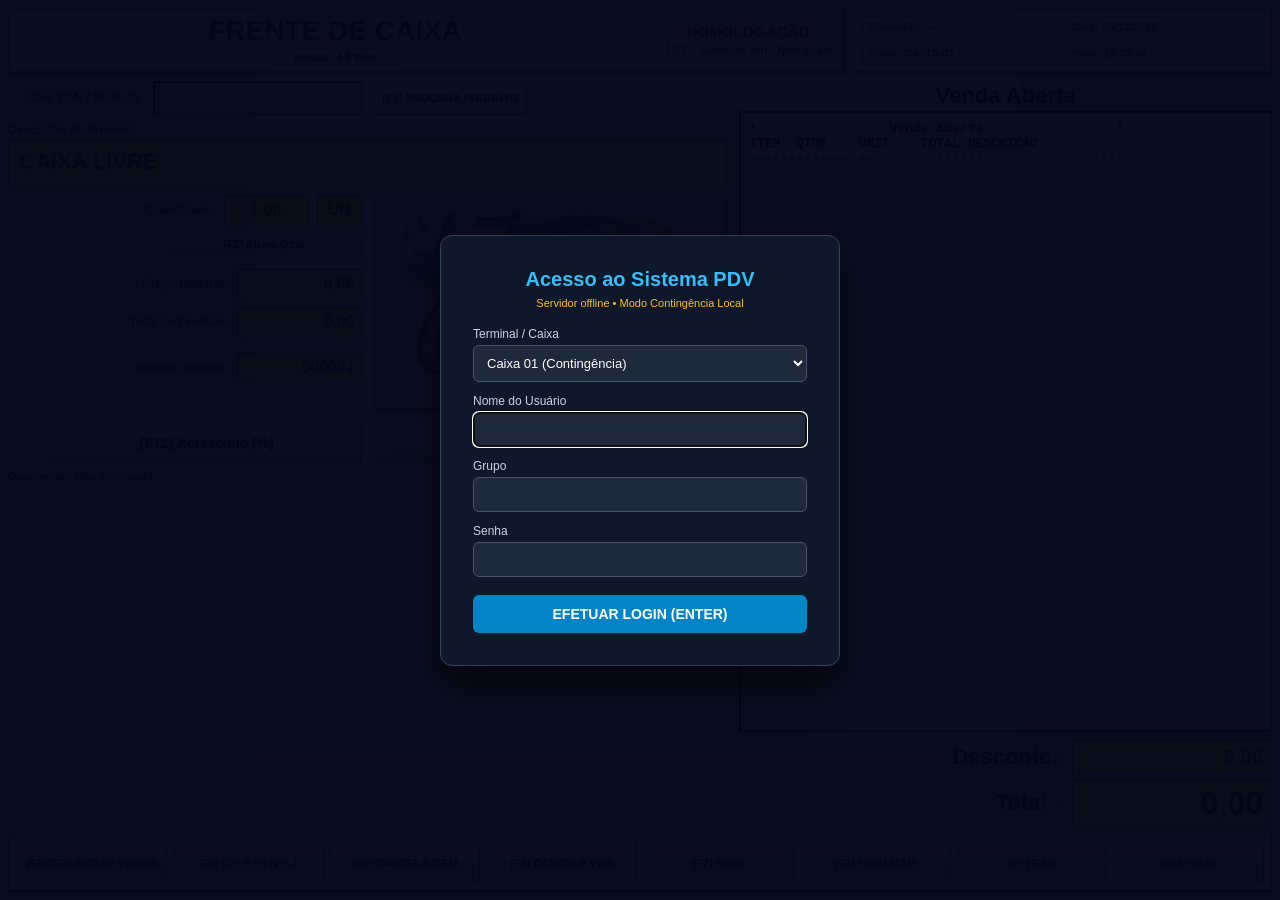
<file: frontend/index.html>
<!DOCTYPE html>
<html lang="pt-BR">
<head>
  <meta charset="UTF-8" />
  <meta name="viewport" content="width=device-width, initial-scale=1.0" />
  <title>FRENTE DE CAIXA - NFC-e</title>
  <link rel="stylesheet" href="./css/temas.css" />
  <link rel="stylesheet" href="./css/base.css" />
  <link rel="stylesheet" href="./css/layout.css" />
  <link rel="stylesheet" href="./css/modais.css" />
</head>
<body class="tema-verde-amarelo">

  <!-- =====================================================================
       1. INTERFACE FRENTE DE CAIXA (Visível SOMENTE para grupo CAIXA)
       ===================================================================== -->
  <div id="container-pdv" style="flex-direction: column; justify-content: space-between; height: 100%;">
    <header>
      <div class="bevel-panel header-esq">
        <div class="titulo-caixa">
          <h1>FRENTE DE CAIXA</h1>
          <span id="badge-versao" class="badge-versao">Versão: 4.0 Web</span>
        </div>
        <div class="status-sefaz-box">
          <div id="lbl-ambiente">HOMOLOGAÇÃO</div>
          <div id="lbl-status-sefaz">107 - Serviço em Operação</div>
        </div>
      </div>
      <div class="bevel-panel header-dir">
        <div id="header-operador-badge">Operador: ---</div>
        <div id="lbl-data">Data: --/--/----</div>
        <div id="header-terminal-badge">Caixa: CAIXA-01</div>
        <div id="lbl-hora">Hora: 00:00:00</div>
      </div>
    </header>

    <main id="aba-caixa">
      <section class="col-esquerda">
        <div>
          <div class="linha-ean">
            <label id="lbl-ean" for="input-scanner">Cód. EAN / Produto:</label>
            <input id="input-scanner" type="text" autocomplete="off" />
            <button onclick="pdvUI.abrirBusca()" id="btn-procura-produto" class="btn-pdv" style="height:34px;">[F1] PROCURA PRODUTO</button>
          </div>

          <div class="grupo-descricao">
            <label>Descrição do Produto:</label>
            <input id="txt-descricao" type="text" readonly value="CAIXA LIVRE" class="campo-amarelo" />
          </div>

          <div class="grid-produto-foto">
            <div class="campos-valores">
              <div class="linha-campo">
                <label>Quantidade:</label>
                <input id="input-quantidade" type="text" value="1.00" readonly class="campo-qtde" />
                <input id="txt-unidade" type="text" value="UN" readonly class="campo-qtde" />
              </div>
              <div class="linha-campo">
                <button onclick="pdvUI.alterarQuantidade()" id="btn-altera-qtde" class="btn-pdv" style="width:195px;">[F2] Altera Qtde</button>
              </div>
              <div class="linha-campo" style="margin-top:6px;">
                <label>Preço Unitário:</label>
                <input id="txt-preco-unit" type="text" value="0,00" readonly class="campo-amarelo input-valor" />
              </div>
              <div class="linha-campo">
                <label>Total do Produto:</label>
                <input id="txt-total-prod" type="text" value="0,00" readonly class="campo-amarelo input-valor" />
              </div>
              <div class="linha-campo" style="margin-top:8px;">
                <label>Número Pedido:</label>
                <input id="txt-num-pedido" type="text" value="000001" readonly class="campo-amarelo input-valor" />
              </div>
            </div>

            <div class="bevel-panel quadro-foto">
              <img id="img-produto" src="nfe_400.jpg" alt="Logo Emitente"
                   onerror="this.classList.add('hidden'); document.getElementById('placeholder-logo').classList.remove('hidden');" />
              <div id="placeholder-logo" class="hidden">LOGO DO EMITENTE<br>SEM FOTO</div>
            </div>
          </div>

          <div class="linha-acrescimo-desconto">
            <div class="box-acrescimo">
              <span id="lbl-perc-acrescimo"></span>
              <button onclick="pdvUI.aplicarAcrescimo()" id="btn-acrescimo" class="btn-pdv btn-grande">[F12] Acréscimo (%)</button>
            </div>
            <button onclick="pdvUI.aplicarDesconto()" id="btn-desconto" class="btn-pdv btn-grande">[F11] Desconto (Vlr)</button>
          </div>

          <div id="lbl-doc-cliente">Documento: Não informado</div>
        </div>

        <div id="painel-menu-aux" class="bevel-panel hidden">
          <button onclick="pdvUI.executarSuprimento()" class="btn-pdv">[F1] SUPRIMENTO</button>
          <button onclick="pdvUI.executarSangria()" class="btn-pdv">[F2] SANGRIA</button>
          <button onclick="pdvUI.abrirReimpressao()" class="btn-pdv">[F3] Reimpressão</button>
          <button onclick="pdvUI.abrirCalculadora()" class="btn-pdv">[F4] CALCULADORA</button>
          <button onclick="pdvUI.abrirCaixa()" class="btn-pdv">[F5] Abre Caixa</button>
          <button onclick="pdvUI.emitirLeituraX()" class="btn-pdv">[F6] Leitura X</button>
          <button disabled class="btn-pdv" style="visibility:hidden;"></button>
          <button onclick="pdvUI.toggleMenuAuxiliar(false)" class="btn-pdv" style="color:#cc0000;">[F7] FECHAR</button>
        </div>
      </section>

      <section class="col-direita">
        <div class="status-venda-topo"><span id="lbl-status-venda">Venda Aberta</span></div>
        <div id="bobina-cupom" class="bobina-papel">*---------------- Venda Aberta ----------------*
ITEM  QTDE    UNIT    TOTAL DESCRIÇÃO
------------------------------------------------
        </div>
        <div class="totais-box">
          <div class="linha-total"><label>Desconto:</label><input id="visor-desconto" type="text" value="0,00" readonly class="campo-amarelo" /></div>
          <div class="linha-total"><label>Total :</label><input id="visor-total" type="text" value="0,00" readonly class="campo-amarelo" /></div>
        </div>
      </section>
    </main>

    <footer class="bevel-panel">
      <button onclick="pdvUI.iniciarVenda()" id="btn-iniciar" class="btn-pdv">[ENTER] INICIAR VENDA</button>
      <button onclick="pdvUI.informarCpfNota()" id="btn-cpf" class="btn-pdv">[F4] C P F / C N P J</button>
      <button onclick="pdvUI.cancelarItem()" id="btn-canc-item" class="btn-pdv">[F5] CANCELA ITEM</button>
      <button onclick="pdvUI.cancelarVenda()" id="btn-canc-venda" class="btn-pdv">[F6] CANCELA VDA</button>
      <button onclick="pdvUI.toggleMenuAuxiliar()" id="btn-menu" class="btn-pdv">[F7] Menu</button>
      <button onclick="pdvUI.abrirPagamento()" id="btn-finalizar" class="btn-pdv">[F8] FINALIZAR</button>
      <button onclick="pdvUI.focarEAN()" id="btn-ean" class="btn-pdv">[F9] EAN</button>
      <button onclick="fazerLogoff()" id="btn-sair" class="btn-pdv">[F10] SAIR</button>
    </footer>
  </div>
  <!-- =====================================================================
       2. INTERFACE RETAGUARDA / ADMINISTRAÇÃO (Gerente, Admin e Suporte)
       ===================================================================== -->
  <div id="container-retaguarda" class="hidden" style="flex-direction: column; height: 100%; gap: 10px;">
    <div class="bevel-panel" style="display: flex; justify-content: space-between; align-items: center; padding: 8px 14px;">
      <div>
        <h2 style="font-size: 20px; font-weight: 900; color: var(--cor-primaria); margin: 0;">RETAGUARDA &amp; ADMINISTRAÇÃO FISCAL</h2>
        <span id="retaguarda-operador-info" style="font-size: 12px; font-weight: bold; color: #334155;">Usuário: ---</span>
      </div>
      <div style="display: flex; align-items: center; gap: 10px;">
        <button onclick="toggleDrawerRetaguarda()" class="btn-pdv" style="height: 36px; padding: 0 14px; font-size: 12px;">
          ☰ Alternar Menu Lateral
        </button>
        <button onclick="fazerLogoff()" class="btn-pdv" style="height: 36px; padding: 0 18px; font-size: 12px; color: #cc0000;">
          [F10] SAIR
        </button>
      </div>
    </div>

    <div id="view-modulo-retaguarda" class="bevel-panel" style="flex: 1; padding: 16px; overflow-y: auto; background: #ffffff;">
      <h3 style="color: var(--cor-secundaria); margin-bottom: 8px;">Bem-vindo à Retaguarda</h3>
      <p style="font-size: 13px; color: #475569;">Selecione uma opção no <strong>Menu Retaguarda</strong> à esquerda para gerenciar cadastros, movimentações fiscais ou relatórios.</p>
    </div>
  </div>

  <!-- MODAL UNIVERSAL (Substitui prompt) -->
  <div id="modal-input-universal" class="modal-overlay hidden">
    <div class="modal-pgto-janela" style="width: 420px;">
      <div class="modal-titulo-bar">
        <span id="modal-univ-titulo">ENTRADA DE DADOS</span>
        <button onclick="pdvUI.fecharUniversal(null)" class="btn-pdv" style="padding: 1px 6px;">X</button>
      </div>
      <div style="padding: 10px 6px; display: flex; flex-direction: column; gap: 10px;">
        <label id="modal-univ-label" for="modal-univ-campo" style="font-size: 13px; font-weight: bold; color: #0000ff;">Informe o valor:</label>
        <input id="modal-univ-campo" type="text" autocomplete="off" class="pgto-input" style="text-align: center;" />
        <span id="modal-univ-dica" style="font-size: 11px; color: #444; font-weight: bold;"></span>
      </div>
      <div class="modal-rodape" style="margin-top: 8px;">
        <span>[ENTER] Confirmar | [ESC] Cancelar</span>
        <div style="display: flex; gap: 8px;">
          <button onclick="pdvUI.confirmarUniversal()" class="btn-pdv" style="height: 34px; width: 100px; color: #006600;">[ENTER] OK</button>
          <button onclick="pdvUI.fecharUniversal(null)" class="btn-pdv" style="height: 34px; width: 90px; color: #cc0000;">[ESC] Cancelar</button>
        </div>
      </div>
    </div>
  </div>

  <!-- MODAL [F1] PROCURA PRODUTO -->
  <div id="modal-procura-produto" class="modal-overlay hidden">
    <div class="modal-janela">
      <div class="modal-titulo-bar">
        <span>LOCALIZAR PRODUTO [F1]</span>
        <button onclick="pdvUI.fecharBusca()" class="btn-pdv" style="padding: 1px 6px;">X</button>
      </div>
      <div class="modal-busca-box">
        <label for="input-busca-produto">Descrição / EAN:</label>
        <input id="input-busca-produto" type="text" autocomplete="off" placeholder="DIGITE O NOME OU CÓDIGO..." />
        <button onclick="pdvUI.consultarProdutos()" class="btn-pdv" style="height: 32px;">Pesquisar</button>
      </div>
      <div class="modal-tabela-container">
        <table class="tabela-produtos">
          <thead><tr><th style="width:75px;">Código</th><th style="width:130px;">EAN / Barras</th><th>Descrição</th><th style="width:50px; text-align:center;">Unid</th><th style="width:100px; text-align:right;">Preço (R$)</th></tr></thead>
          <tbody id="tbody-produtos-busca"></tbody>
        </table>
      </div>
      <div class="modal-rodape">
        <span>[↑ / ↓] Navegar | [ENTER] Confirmar | [ESC] Fechar</span>
        <div style="display: flex; gap: 8px;">
          <button onclick="pdvUI.confirmarProdutoBusca()" class="btn-pdv" style="height: 32px; width: 110px;">[ENTER] Selecionar</button>
          <button onclick="pdvUI.fecharBusca()" class="btn-pdv" style="height: 32px; width: 90px; color: #cc0000;">[ESC] Cancelar</button>
        </div>
      </div>
    </div>
  </div>
  <!-- MODAL [F8] EFETUA PAGAMENTO -->
  <div id="modal-efetua-pagamento" class="modal-overlay hidden">
    <div class="modal-pgto-janela">
      <div class="modal-titulo-bar">
        <span>FINALIZAÇÃO DA VENDA - EFETUAR PAGAMENTO [F8]</span>
        <button onclick="pdvUI.fecharPagamento()" class="btn-pdv" style="padding: 1px 6px;">X</button>
      </div>
      <div class="pgto-grid">
        <div class="pgto-form-box">
          <div>
            <label for="select-forma-pgto">Forma de Pagamento (tPag):</label>
            <select id="select-forma-pgto" class="pgto-select">
              <option value="01">01 - DINHEIRO</option>
              <option value="03">03 - CARTÃO DE CRÉDITO</option>
              <option value="04">04 - CARTÃO DE DÉBITO</option>
              <option value="17">17 - PIX</option>
              <option value="02">02 - CHEQUE</option>
              <option value="05">05 - CRÉDITO LOJA / CREDIÁRIO</option>
              <option value="99">99 - OUTROS</option>
            </select>
          </div>
          <div>
            <label for="input-valor-pgto">Valor a Lançar (R$):</label>
            <input id="input-valor-pgto" type="text" autocomplete="off" class="pgto-input" />
          </div>
          <button onclick="pdvUI.adicionarPagamento()" class="btn-pdv" style="height: 38px; font-size: 13px;">[ENTER] Lançar Pagamento</button>
        </div>
        <div style="display: flex; flex-direction: column; gap: 8px;">
          <div class="pgto-resumo-cards">
            <div class="pgto-card-valor"><span>TOTAL A PAGAR:</span><strong id="pgto-total-cupom">0,00</strong></div>
            <div class="pgto-card-valor"><span>TOTAL PAGO:</span><strong id="pgto-total-pago" style="color:#16a34a;">0,00</strong></div>
            <div class="pgto-card-valor"><span>RESTANTE:</span><strong id="pgto-restante" style="color:#cc0000;">0,00</strong></div>
            <div class="pgto-card-valor"><span>TROCO:</span><strong id="pgto-troco" style="color:#000099;">0,00</strong></div>
          </div>
          <div class="pgto-lista-box">
            <table class="tabela-produtos">
              <thead><tr><th>Forma de Pagamento</th><th style="text-align:right;">Valor (R$)</th><th style="width:36px; text-align:center;">Ação</th></tr></thead>
              <tbody id="tbody-pagamentos-lancados"></tbody>
            </table>
          </div>
        </div>
      </div>
      <div class="modal-rodape" style="margin-top: 12px;">
        <span>[ENTER] Lança / Confirma | [ESC] Cancelar</span>
        <div style="display: flex; gap: 8px;">
          <button id="btn-confirmar-pgto-final" onclick="pdvUI.confirmarEncerramentoVenda()" class="btn-pdv" style="height: 38px; padding: 0 16px; font-size: 13px; color: #006600;" disabled>[F8] CONFIRMAR E EMITIR NFC-e</button>
          <button onclick="pdvUI.fecharPagamento()" class="btn-pdv" style="height: 38px; width: 100px; color: #cc0000;">[ESC] Desistir</button>
        </div>
      </div>
    </div>
  </div>

  <!-- MODAL [F3] REIMPRESSÃO -->
  <div id="modal-reimpressao" class="modal-overlay hidden">
    <div class="modal-janela" style="width: 860px; height: 490px;">
      <div class="modal-titulo-bar">
        <span>REIMPRESSÃO DE CUPOM / NOTAS PENDENTES [F3]</span>
        <button onclick="pdvUI.fecharReimpressao()" class="btn-pdv" style="padding: 1px 6px;">X</button>
      </div>
      <div class="modal-busca-box" style="justify-content: space-between;">
        <div style="display: flex; gap: 6px;">
          <button onclick="pdvUI.carregarNotas('TODAS')" class="btn-pdv">Todas</button>
          <button onclick="pdvUI.carregarNotas('AUTORIZADAS')" class="btn-pdv">Autorizadas</button>
          <button onclick="pdvUI.carregarNotas('PENDENTES')" class="btn-pdv" style="color: #cc0000;">Pendentes / Contingência</button>
        </div>
        <span id="lbl-qtd-notas-reimp" style="font-size: 11px; font-weight: bold; color: #000080;">0 registros</span>
      </div>
      <div class="modal-tabela-container">
        <table class="tabela-produtos">
          <thead><tr><th style="width:75px;">Nº Nota</th><th style="width:45px;">Série</th><th style="width:45px;">Mod</th><th style="width:135px;">Data / Hora</th><th>Destinatário</th><th style="width:95px; text-align:right;">Total (R$)</th><th style="width:115px; text-align:center;">Status SEFAZ</th></tr></thead>
          <tbody id="tbody-notas-reimpressao"></tbody>
        </table>
      </div>
      <div class="modal-rodape">
        <span>[↑ / ↓] Navegar | [ENTER] Bobina | [ESC] Fechar</span>
        <div style="display: flex; gap: 6px;">
          <button id="btn-transmitir-pendente" onclick="pdvUI.transmitirPendente()" class="btn-pdv" style="height: 34px; padding: 0 10px; color: #b45309;" disabled>Transmitir Pendente</button>
          <button onclick="pdvUI.executarReimpressao(true, false)" class="btn-pdv" style="height: 34px; padding: 0 10px;">Baixar XML</button>
          <button onclick="pdvUI.executarReimpressao(false, true)" class="btn-pdv" style="height: 34px; padding: 0 12px; color: #000080;">Imprimir 80mm</button>
          <button onclick="pdvUI.executarReimpressao(false, false)" class="btn-pdv" style="height: 34px; padding: 0 12px; color: #006600;">[ENTER] Bobina</button>
          <button onclick="pdvUI.fecharReimpressao()" class="btn-pdv" style="height: 34px; width: 80px; color: #cc0000;">[ESC] Fechar</button>
        </div>
      </div>
    </div>
  </div>

  <script src="auth_retaguarda.js"></script>
  <script type="module" src="./js/main.js"></script>
</body>
</html>
</file>
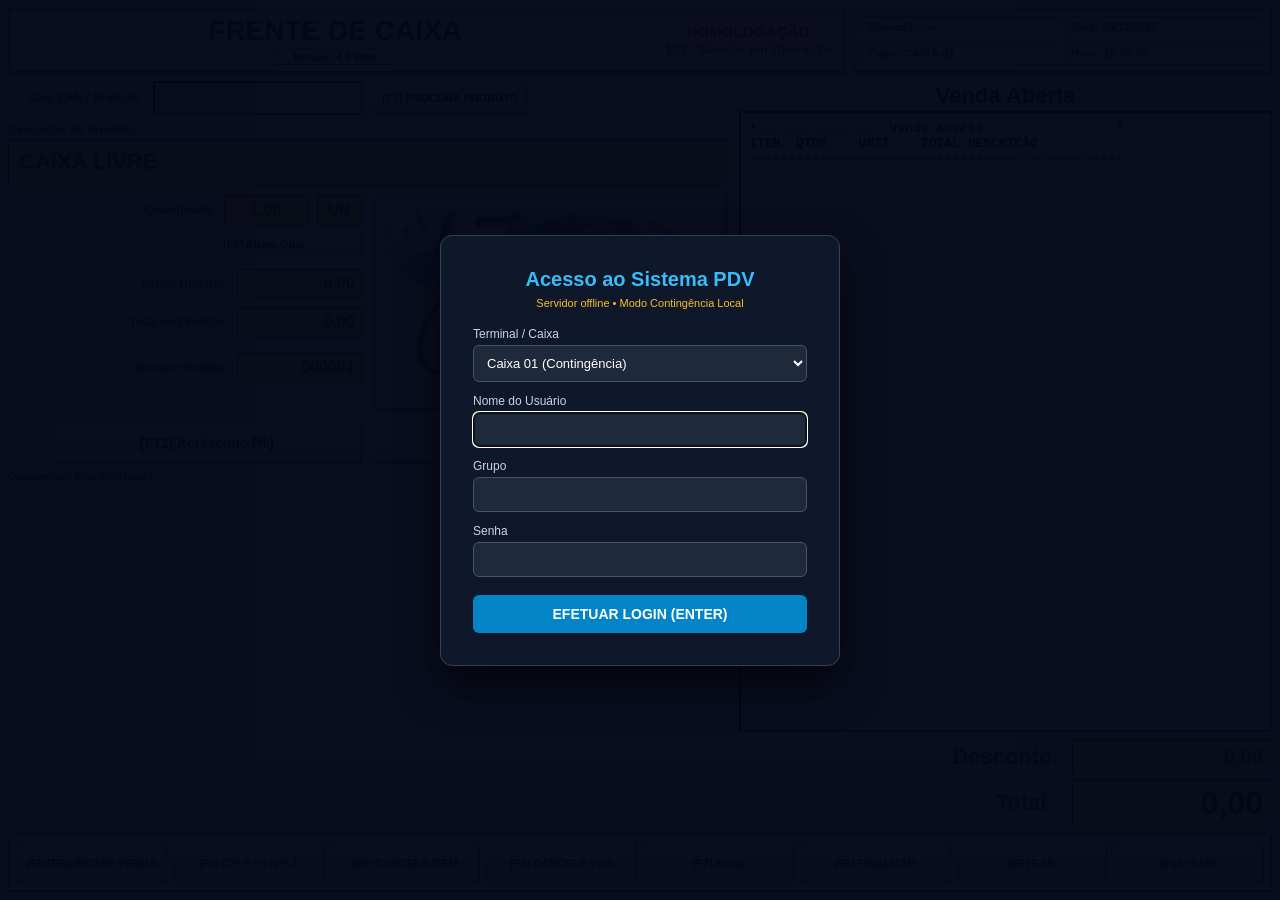
<file: frontend/versao1/index.html>
<!DOCTYPE html>
<html lang="pt-BR">
<head>
  <meta charset="UTF-8" />
  <meta name="viewport" content="width=device-width, initial-scale=1.0" />
  <title>FRENTE DE CAIXA - NFC-e</title>
  <link rel="stylesheet" href="../css/temas.css" />
  <link rel="stylesheet" href="../css/base.css" />
  <link rel="stylesheet" href="../css/layout.css" />
  <link rel="stylesheet" href="../css/modais.css" />
</head>
<body class="tema-verde-amarelo">

  <!-- CABEÇALHO -->
  <header>
    <div class="bevel-panel header-esq">
      <div class="titulo-caixa">
        <h1>FRENTE DE CAIXA</h1>
        <span id="badge-versao" class="badge-versao">Versão: 4.0 Web</span>
      </div>
      <div class="status-sefaz-box">
        <div id="lbl-ambiente">HOMOLOGAÇÃO</div>
        <div id="lbl-status-sefaz">107 - Serviço em Operação</div>
      </div>
    </div>
    <div class="bevel-panel header-dir">
      <div id="header-operador-badge">Operador: ---</div>
      <div id="lbl-data">Data: --/--/----</div>
      <div id="header-terminal-badge">Caixa: CAIXA-01</div>
      <div id="lbl-hora">Hora: 00:00:00</div>
    </div>
  </header>

  <!-- CORPO PRINCIPAL -->
  <main id="aba-caixa">
    <section class="col-esquerda">
      <div>
        <div class="linha-ean">
          <label id="lbl-ean" for="input-scanner">Cód. EAN / Produto:</label>
          <input id="input-scanner" type="text" autocomplete="off" />
          <button onclick="pdvUI.abrirBusca()" id="btn-procura-produto" class="btn-pdv" style="height:34px;">[F1] PROCURA PRODUTO</button>
        </div>

        <div class="grupo-descricao">
          <label>Descrição do Produto:</label>
          <input id="txt-descricao" type="text" readonly value="CAIXA LIVRE" class="campo-amarelo" />
        </div>

        <div class="grid-produto-foto">
          <div class="campos-valores">
            <div class="linha-campo">
              <label>Quantidade:</label>
              <input id="input-quantidade" type="text" value="1.00" readonly class="campo-qtde" />
              <input id="txt-unidade" type="text" value="UN" readonly class="campo-qtde" />
            </div>
            <div class="linha-campo">
              <button onclick="pdvUI.alterarQuantidade()" id="btn-altera-qtde" class="btn-pdv" style="width:195px;">[F2] Altera Qtde</button>
            </div>
            <div class="linha-campo" style="margin-top:6px;">
              <label>Preço Unitário:</label>
              <input id="txt-preco-unit" type="text" value="0,00" readonly class="campo-amarelo input-valor" />
            </div>
            <div class="linha-campo">
              <label>Total do Produto:</label>
              <input id="txt-total-prod" type="text" value="0,00" readonly class="campo-amarelo input-valor" />
            </div>
            <div class="linha-campo" style="margin-top:8px;">
              <label>Número Pedido:</label>
              <input id="txt-num-pedido" type="text" value="000001" readonly class="campo-amarelo input-valor" />
            </div>
          </div>

          <div class="bevel-panel quadro-foto">
            <img id="img-produto" src="nfe_400.jpg" alt="Logo Emitente"
                 onerror="this.classList.add('hidden'); document.getElementById('placeholder-logo').classList.remove('hidden');" />
            <div id="placeholder-logo" class="hidden">LOGO DO EMITENTE<br>SEM FOTO</div>
          </div>
        </div>

        <div class="linha-acrescimo-desconto">
          <div class="box-acrescimo">
            <span id="lbl-perc-acrescimo"></span>
            <button onclick="pdvUI.aplicarAcrescimo()" id="btn-acrescimo" class="btn-pdv btn-grande">[F12] Acréscimo (%)</button>
          </div>
          <button onclick="pdvUI.aplicarDesconto()" id="btn-desconto" class="btn-pdv btn-grande">[F11] Desconto (Vlr)</button>
        </div>

        <div id="lbl-doc-cliente">Documento: Não informado</div>
      </div>

      <div id="painel-menu-aux" class="bevel-panel hidden">
        <button onclick="pdvUI.executarSuprimento()" class="btn-pdv">[F1] SUPRIMENTO</button>
        <button onclick="pdvUI.executarSangria()" class="btn-pdv">[F2] SANGRIA</button>
        <button onclick="pdvUI.abrirReimpressao()" class="btn-pdv">[F3] Reimpressão</button>
        <button onclick="pdvUI.abrirCalculadora()" class="btn-pdv">[F4] CALCULADORA</button>
        <button onclick="pdvUI.abrirCaixa()" class="btn-pdv">[F5] Abre Caixa</button>
        <button onclick="pdvUI.emitirLeituraX()" class="btn-pdv">[F6] Leitura X</button>
        <button disabled class="btn-pdv" style="visibility:hidden;"></button>
        <button onclick="pdvUI.toggleMenuAuxiliar(false)" class="btn-pdv" style="color:#cc0000;">[F7] FECHAR</button>
      </div>
    </section>

    <section class="col-direita">
      <div class="status-venda-topo"><span id="lbl-status-venda">Venda Aberta</span></div>
      <div id="bobina-cupom" class="bobina-papel">*---------------- Venda Aberta ----------------*
ITEM  QTDE    UNIT    TOTAL DESCRIÇÃO
------------------------------------------------
      </div>
      <div class="totais-box">
        <div class="linha-total"><label>Desconto:</label><input id="visor-desconto" type="text" value="0,00" readonly class="campo-amarelo" /></div>
        <div class="linha-total"><label>Total :</label><input id="visor-total" type="text" value="0,00" readonly class="campo-amarelo" /></div>
      </div>
    </section>
  </main>

  <!-- BARRA INFERIOR -->
  <footer class="bevel-panel">
    <button onclick="pdvUI.iniciarVenda()" id="btn-iniciar" class="btn-pdv">[ENTER] INICIAR VENDA</button>
    <button onclick="pdvUI.informarCpfNota()" id="btn-cpf" class="btn-pdv">[F4] C P F / C N P J</button>
    <button onclick="pdvUI.cancelarItem()" id="btn-canc-item" class="btn-pdv">[F5] CANCELA ITEM</button>
    <button onclick="pdvUI.cancelarVenda()" id="btn-canc-venda" class="btn-pdv">[F6] CANCELA VDA</button>
    <button onclick="pdvUI.toggleMenuAuxiliar()" id="btn-menu" class="btn-pdv">[F7] Menu</button>
    <button onclick="pdvUI.abrirPagamento()" id="btn-finalizar" class="btn-pdv">[F8] FINALIZAR</button>
    <button onclick="pdvUI.focarEAN()" id="btn-ean" class="btn-pdv">[F9] EAN</button>
    <button onclick="fazerLogoff()" id="btn-sair" class="btn-pdv">[F10] SAIR</button>
  </footer>
  <!-- MODAL UNIVERSAL (Substitui prompt) -->
  <div id="modal-input-universal" class="modal-overlay hidden">
    <div class="modal-pgto-janela" style="width: 420px;">
      <div class="modal-titulo-bar">
        <span id="modal-univ-titulo">ENTRADA DE DADOS</span>
        <button onclick="pdvUI.fecharUniversal(null)" class="btn-pdv" style="padding: 1px 6px;">X</button>
      </div>
      <div style="padding: 10px 6px; display: flex; flex-direction: column; gap: 10px;">
        <label id="modal-univ-label" for="modal-univ-campo" style="font-size: 13px; font-weight: bold; color: #0000ff;">Informe o valor:</label>
        <input id="modal-univ-campo" type="text" autocomplete="off" class="pgto-input" style="text-align: center;" />
        <span id="modal-univ-dica" style="font-size: 11px; color: #444; font-weight: bold;"></span>
      </div>
      <div class="modal-rodape" style="margin-top: 8px;">
        <span>[ENTER] Confirmar | [ESC] Cancelar</span>
        <div style="display: flex; gap: 8px;">
          <button onclick="pdvUI.confirmarUniversal()" class="btn-pdv" style="height: 34px; width: 100px; color: #006600;">[ENTER] OK</button>
          <button onclick="pdvUI.fecharUniversal(null)" class="btn-pdv" style="height: 34px; width: 90px; color: #cc0000;">[ESC] Cancelar</button>
        </div>
      </div>
    </div>
  </div>

  <!-- MODAL [F1] PROCURA PRODUTO -->
  <div id="modal-procura-produto" class="modal-overlay hidden">
    <div class="modal-janela">
      <div class="modal-titulo-bar">
        <span>LOCALIZAR PRODUTO [F1]</span>
        <button onclick="pdvUI.fecharBusca()" class="btn-pdv" style="padding: 1px 6px;">X</button>
      </div>
      <div class="modal-busca-box">
        <label for="input-busca-produto">Descrição / EAN:</label>
        <input id="input-busca-produto" type="text" autocomplete="off" placeholder="DIGITE O NOME OU CÓDIGO..." />
        <button onclick="pdvUI.consultarProdutos()" class="btn-pdv" style="height: 32px;">Pesquisar</button>
      </div>
      <div class="modal-tabela-container">
        <table class="tabela-produtos">
          <thead><tr><th style="width:75px;">Código</th><th style="width:130px;">EAN / Barras</th><th>Descrição</th><th style="width:50px; text-align:center;">Unid</th><th style="width:100px; text-align:right;">Preço (R$)</th></tr></thead>
          <tbody id="tbody-produtos-busca"></tbody>
        </table>
      </div>
      <div class="modal-rodape">
        <span>[↑ / ↓] Navegar | [ENTER] Confirmar | [ESC] Fechar</span>
        <div style="display: flex; gap: 8px;">
          <button onclick="pdvUI.confirmarProdutoBusca()" class="btn-pdv" style="height: 32px; width: 110px;">[ENTER] Selecionar</button>
          <button onclick="pdvUI.fecharBusca()" class="btn-pdv" style="height: 32px; width: 90px; color: #cc0000;">[ESC] Cancelar</button>
        </div>
      </div>
    </div>
  </div>
  <!-- MODAL [F8] EFETUA PAGAMENTO -->
  <div id="modal-efetua-pagamento" class="modal-overlay hidden">
    <div class="modal-pgto-janela">
      <div class="modal-titulo-bar">
        <span>FINALIZAÇÃO DA VENDA - EFETUAR PAGAMENTO [F8]</span>
        <button onclick="pdvUI.fecharPagamento()" class="btn-pdv" style="padding: 1px 6px;">X</button>
      </div>
      <div class="pgto-grid">
        <div class="pgto-form-box">
          <div>
            <label for="select-forma-pgto">Forma de Pagamento (tPag):</label>
            <select id="select-forma-pgto" class="pgto-select">
              <option value="01">01 - DINHEIRO</option>
              <option value="03">03 - CARTÃO DE CRÉDITO</option>
              <option value="04">04 - CARTÃO DE DÉBITO</option>
              <option value="17">17 - PIX</option>
              <option value="02">02 - CHEQUE</option>
              <option value="05">05 - CRÉDITO LOJA / CREDIÁRIO</option>
              <option value="99">99 - OUTROS</option>
            </select>
          </div>
          <div>
            <label for="input-valor-pgto">Valor a Lançar (R$):</label>
            <input id="input-valor-pgto" type="text" autocomplete="off" class="pgto-input" />
          </div>
          <button onclick="pdvUI.adicionarPagamento()" class="btn-pdv" style="height: 38px; font-size: 13px;">[ENTER] Lançar Pagamento</button>
        </div>
        <div style="display: flex; flex-direction: column; gap: 8px;">
          <div class="pgto-resumo-cards">
            <div class="pgto-card-valor"><span>TOTAL A PAGAR:</span><strong id="pgto-total-cupom">0,00</strong></div>
            <div class="pgto-card-valor"><span>TOTAL PAGO:</span><strong id="pgto-total-pago" style="color:#16a34a;">0,00</strong></div>
            <div class="pgto-card-valor"><span>RESTANTE:</span><strong id="pgto-restante" style="color:#cc0000;">0,00</strong></div>
            <div class="pgto-card-valor"><span>TROCO:</span><strong id="pgto-troco" style="color:#000099;">0,00</strong></div>
          </div>
          <div class="pgto-lista-box">
            <table class="tabela-produtos">
              <thead><tr><th>Forma de Pagamento</th><th style="text-align:right;">Valor (R$)</th><th style="width:36px; text-align:center;">Ação</th></tr></thead>
              <tbody id="tbody-pagamentos-lancados"></tbody>
            </table>
          </div>
        </div>
      </div>
      <div class="modal-rodape" style="margin-top: 12px;">
        <span>[ENTER] Lança / Confirma | [ESC] Cancelar</span>
        <div style="display: flex; gap: 8px;">
          <button id="btn-confirmar-pgto-final" onclick="pdvUI.confirmarEncerramentoVenda()" class="btn-pdv" style="height: 38px; padding: 0 16px; font-size: 13px; color: #006600;" disabled>[F8] CONFIRMAR E EMITIR NFC-e</button>
          <button onclick="pdvUI.fecharPagamento()" class="btn-pdv" style="height: 38px; width: 100px; color: #cc0000;">[ESC] Desistir</button>
        </div>
      </div>
    </div>
  </div>

  <!-- MODAL [F3] REIMPRESSÃO -->
  <div id="modal-reimpressao" class="modal-overlay hidden">
    <div class="modal-janela" style="width: 860px; height: 490px;">
      <div class="modal-titulo-bar">
        <span>REIMPRESSÃO DE CUPOM / NOTAS PENDENTES [F3]</span>
        <button onclick="pdvUI.fecharReimpressao()" class="btn-pdv" style="padding: 1px 6px;">X</button>
      </div>
      <div class="modal-busca-box" style="justify-content: space-between;">
        <div style="display: flex; gap: 6px;">
          <button onclick="pdvUI.carregarNotas('TODAS')" class="btn-pdv">Todas</button>
          <button onclick="pdvUI.carregarNotas('AUTORIZADAS')" class="btn-pdv">Autorizadas</button>
          <button onclick="pdvUI.carregarNotas('PENDENTES')" class="btn-pdv" style="color: #cc0000;">Pendentes / Contingência</button>
        </div>
        <span id="lbl-qtd-notas-reimp" style="font-size: 11px; font-weight: bold; color: #000080;">0 registros</span>
      </div>
      <div class="modal-tabela-container">
        <table class="tabela-produtos">
          <thead><tr><th style="width:75px;">Nº Nota</th><th style="width:45px;">Série</th><th style="width:45px;">Mod</th><th style="width:135px;">Data / Hora</th><th>Destinatário</th><th style="width:95px; text-align:right;">Total (R$)</th><th style="width:115px; text-align:center;">Status SEFAZ</th></tr></thead>
          <tbody id="tbody-notas-reimpressao"></tbody>
        </table>
      </div>
      <div class="modal-rodape">
        <span>[↑ / ↓] Navegar | [ENTER] Bobina | [ESC] Fechar</span>
        <div style="display: flex; gap: 6px;">
          <button id="btn-transmitir-pendente" onclick="pdvUI.transmitirPendente()" class="btn-pdv" style="height: 34px; padding: 0 10px; color: #b45309;" disabled>Transmitir Pendente</button>
          <button onclick="pdvUI.executarReimpressao(true, false)" class="btn-pdv" style="height: 34px; padding: 0 10px;">Baixar XML</button>
          <button onclick="pdvUI.executarReimpressao(false, true)" class="btn-pdv" style="height: 34px; padding: 0 12px; color: #000080;">Imprimir 80mm</button>
          <button onclick="pdvUI.executarReimpressao(false, false)" class="btn-pdv" style="height: 34px; padding: 0 12px; color: #006600;">[ENTER] Bobina</button>
          <button onclick="pdvUI.fecharReimpressao()" class="btn-pdv" style="height: 34px; width: 80px; color: #cc0000;">[ESC] Fechar</button>
        </div>
      </div>
    </div>
  </div>

  <script src="auth_retaguarda.js"></script>
  <script type="module" src="../js/main.js"></script>
</body>
</html>
</file>
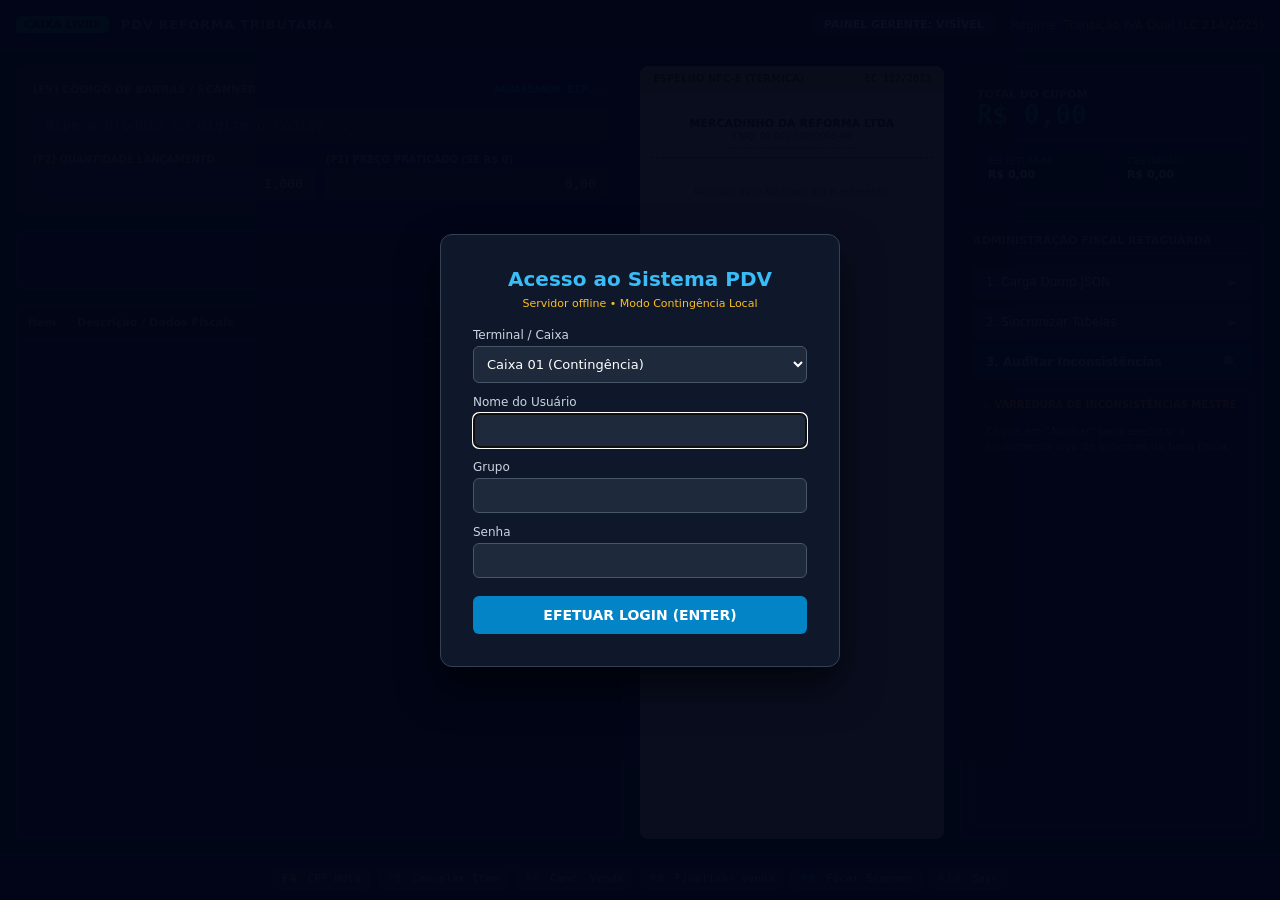
<file: frontend/versao3/index.html>
<!DOCTYPE html>
<html lang="pt-BR">
<head>
    <meta charset="UTF-8">
    <meta name="viewport" content="width=device-width, initial-scale=1.0">
    <title>PDV Caixa - Reforma Tributária & IBPT</title>
    <style>
        /* VARIÁVEIS DE DESIGN NATIVAS */
        :root {
            --bg-principal: #0f172a;
            --bg-cards: #020617;
            --bg-inputs: #1e293b;
            --border-color: #334155;
            --text-main: #f8fafc;
            --text-secondary: #94a3b8;
            --accent-green: #10b981;
            --accent-sky: #0ea5e9;
            --accent-amber: #f59e0b;
            --accent-rose: #ef4444;
        }

        /* RESET FISCAL E TIPOGRAFIA */
        * { box-sizing: border-box; margin: 0; padding: 0; font-family: system-ui, -apple-system, sans-serif; }
        body, html { height: 100%; background-color: var(--bg-principal); color: var(--text-main); overflow: hidden; user-select: none; }
        .font-mono { font-family: 'JetBrains Mono', ui-monospace, monospace; }
        .coupon-font { font-family: 'Courier New', Courier, monospace; }
        .hidden { display: none !important; }

        /* CABEÇALHO */
        /* CABEÇALHO CORRIGIDO */
            .main-header { 
                background-color: var(--bg-cards); 
                border-bottom: 1px solid var(--border-color); 
                padding: 8px 16px; 
                display: flex; 
                justify-content: space-between; 
                align-items: center; /* Antes estava 'items: center' */
                height: 50px; 
            }
        .header-title-box { display: flex; align-items: center; gap: 12px; }
        .badge-status { background-color: var(--accent-green); color: #020617; font-size: 11px; font-weight: bold; padding: 2px 8px; border-radius: 4px; }
        .header-meta { display: flex; gap: 16px; font-size: 12px; color: var(--text-secondary); }

        /* INTERFACE EXPANSÍVEL (GRID DINÂMICO) */
        .pdv-container { display: grid; grid-template-columns: 6fr 3fr 3fr; gap: 16px; padding: 16px; height: calc(100vh - 95px); overflow: hidden; transition: grid-template-columns 0.3s cubic-bezier(0.4, 0, 0.2, 1); }
        .pdv-container.manager-hidden { grid-template-columns: 8fr 4fr 0fr; gap: 16px 0px; }
        .column-panel { display: flex; flex-direction: column; gap: 16px; overflow: hidden; height: 100%; transition: opacity 0.2s; }
        .pdv-container.manager-hidden .manager-column { opacity: 0; pointer-events: none; }
       
        /* COMPONENTES DE OPERAÇÃO - CORES SUAVES E NOVOS CAMPOS */
        .scanner-card { 
            background-color: #111827; /* Tom grafite escuro mais suave que o preto total */
            border: 1px solid #374151; 
            padding: 16px; 
            border-radius: 8px; 
            display: flex; 
            flex-direction: column; 
            gap: 12px; 
        }
        .scanner-label { 
            font-size: 11px; 
            font-weight: bold; 
            text-transform: uppercase; 
            color: #9ca3af; 
            display: flex; 
            justify-content: space-between; 
        }
        .scanner-input { 
            width: 100%; 
            background-color: #1f2937; 
            border: 1px solid #4b5563; 
            border-radius: 4px; 
            padding: 8px 12px; 
            font-size: 14px; 
            color: var(--text-main); 
            outline: none; 
            transition: border-color 0.15s;
        }
        .scanner-input:focus { 
            border-color: var(--accent-sky); 
            box-shadow: 0 0 0 1px rgba(14, 165, 233, 0.2);
        }

        /* Grid para os campos rápidos de Qtd e Preço abaixo do Scanner */
        .quick-fields-grid {
            display: grid;
            grid-template-columns: 1fr 1fr;
            gap: 12px;
        }
        .quick-field-box {
            display: flex;
            flex-direction: column;
            gap: 4px;
        }
        .quick-field-box label {
            font-size: 10px;
            font-weight: bold;
            color: #9ca3af;
            text-transform: uppercase;
        }
        .quick-field-input {
            width: 100%;
            background-color: #1f2937;
            border: 1px solid #4b5563;
            border-radius: 4px;
            padding: 6px 10px;
            font-size: 13px;
            color: #f3f4f6;
            font-family: 'JetBrains Mono', monospace;
            text-align: right;
            outline: none;
        }
        .quick-field-input:focus {
            border-color: var(--accent-amber);
        }

        .last-item-card { background-color: var(--bg-cards); border: 1px solid var(--border-color); padding: 12px; border-radius: 8px; display: flex; justify-content: space-between; align-items: center; min-height: 58px; }
        .table-wrapper { flex: 1; background-color: var(--bg-cards); border: 1px solid var(--border-color); border-radius: 8px; overflow-y: auto; }
        
        /* GRADE/TABELA COMERICAL */
        .items-table { width: 100%; border-collapse: collapse; text-align: left; }
        .items-table th { background-color: #010409; font-size: 11px; font-weight: bold; color: var(--text-secondary); padding: 10px; border-bottom: 1px solid var(--border-color); position: sticky; top: 0; z-index: 10; }
        .items-table td { padding: 8px 10px; font-size: 12px; border-bottom: 1px solid #1e293b; }
        .sub-text-fiscal { font-size: 10px; color: var(--text-secondary); margin-top: 2px; }
    </style>
</head>
<body>
    <!-- CABEÇALHO SUPERIOR -->
    <header class="main-header">
        <div class="header-title-box">
            <span class="badge-status">CAIXA LIVRE</span>
            <!-- TÍTULO CORRIGIDO -->
            <span style="font-size: 13px; font-weight: 600; color: var(--text-secondary); text-transform: uppercase; letter-spacing: 0.05em;">
                PDV REFORMA TRIBUTÁRIA
            </span>
        </div>
        <div class="header-meta">
            <button id="toggle-manager-btn" style="background-color: var(--bg-inputs); border: 1px solid var(--border-color); color: var(--text-main); font-size: 11px; font-weight: bold; padding: 4px 10px; border-radius: 4px; cursor: pointer; transition: background 0.2s;">
                PAINEL GERENTE: VISÍVEL
            </button>
            <div style="align-self: center;">Regime: <span style="color: var(--accent-amber); font-weight: 500;">Transição IVA Dual (LC 214/2025)</span></div>
        </div>
    </header>

    <!-- CONTAINER PRINCIPAL DO PDV -->
    <main class="pdv-container" id="pdv-main-layout">
        
        <!-- COLUNA 1: OPERAÇÃO E MERCADORIAS -->
        <section class="column-panel">
            <!-- Entrada de dados [F9] -->
            <!-- Entrada de dados expandida com Qtd e Preço Manual -->
        <div class="scanner-card">
            <div class="scanner-label" id="scanner-container-header">
                <span>[F9] Código de barras / scanner</span>
                <!-- Adicionado o ID status-scanner para manipulação dinâmica -->
                <span id="status-scanner" style="color: var(--accent-sky); font-family: monospace;">aguardando bip...</span>
            </div>

            <input type="text" id="input-scanner" class="scanner-input font-mono" placeholder="Bipe o produto ou digite o código..." autofocus>

            <!-- Novos Campos de Apoio ao Operador -->
            <div class="quick-fields-grid">
                <div class="quick-field-box">
                    <label for="input-quantidade"><b style="color: var(--accent-amber);">[F2]</b> Quantidade Lançamento</label>
                    <input type="text" id="input-quantidade" class="quick-field-input" value="1,000">
                </div>
                <div class="quick-field-box">
                    <label for="input-preco-manual"><b style="color: var(--accent-amber);">[F1]</b> Preço Praticado (Se R$ 0)</label>
                    <input type="text" id="input-preco-manual" class="quick-field-input" value="0,00" placeholder="0,00">
                </div>
            </div>
        </div>


            <!-- Último Item Processado (Monitor) -->
            <div class="last-item-card" id="monitor-item">
                <div class="hidden" id="monitor-item-content" style="width: 100%; display: flex; justify-content: space-between; align-items: center;">
                    <div style="overflow: hidden; text-overflow: ellipsis; white-space: nowrap; max-width: 70%;">
                        <p style="font-size: 10px; font-weight: bold; color: var(--text-secondary); text-transform: uppercase;">Último produto registrado</p>
                        <p id="monitor-nome" style="font-size: 13px; font-weight: 600; color: #f1f5f9; margin-top: 1px;"></p>
                    </div>
                    <div style="text-align: right;">
                        <p id="monitor-detalhe" class="font-mono" style="font-size: 12px; font-weight: bold; color: var(--accent-sky);"></p>
                    </div>
                </div>
            </div>

            <!-- Tabela Comercial -->
            <div class="table-wrapper">
                <table class="items-table font-mono">
                    <thead>
                        <tr>
                            <th style="text-align: center; width: 50px;">Item</th>
                            <th>Descrição / Dados Fiscais</th>
                            <th style="text-align: center; width: 90px;">Qtd</th>
                            <th style="text-align: right; width: 110px;">Total Item</th>
                        </tr>
                    </thead>
                    <!-- ID mapeado para a injeção innerHTML do seu JS -->
                    <tbody id="tabela-carrinho"></tbody>
                </table>
            </div>
        </section>
        <!-- COLUNA 2: ESPELHO TÉRMICO DO CUPOM REAL (ESTRUTURA FIXA COM SCROLL DE ITENS) -->
        <section class="column-panel" style="background-color: #fefcf3; color: #1e293b; border-radius: 8px; border: 1px solid #e2d9af; box-shadow: 0 4px 6px -1px rgba(0,0,0,0.1); display: flex; flex-direction: column; overflow: hidden; height: 100%;">
            
            <!-- Cabeçalho Fixo do Papel -->
            <div style="background-color: #f5efa6; padding: 6px 12px; font-size: 10px; font-weight: bold; color: #78350f; text-transform: uppercase; border-bottom: 1px solid #e2d9af; display: flex; justify-content: space-between; flex-shrink: 0;">
                <span>Espelho NFC-e (Térmica)</span>
                <span class="font-mono">EC 132/2023</span>
            </div>
                <!-- Área Interna Total do Papel Bobina (Fontes Reduzidas de 11px para 10px) -->
            <div class="coupon-font" style="flex: 1; padding: 10px; font-size: 10px; line-height: 1.25; display: flex; flex-direction: column; overflow: hidden;">
                
                <!-- FIXO: Cabeçalho do Estabelecimento -->
                <div style="text-align: center; border-bottom: 1px dashed #78350f; padding-bottom: 4px; margin-bottom: 4px; flex-shrink: 0;">
                    <p style="font-weight: bold; font-size: 11px;">MERCADINHO DA REFORMA LTDA</p>
                    <p style="font-size: 9px; color: #475569;">CNPJ: 00.000.000/0001-00</p>
                    <p style="font-size: 9px; color: #475569;">----------------------------------------</p>
                </div>

                <!-- DINÂMICO COM SCROLL: Lista de Produtos (Maximizada para exibir mais itens) -->
                <div id="cupom-linhas" style="flex: 1; overflow-y: auto; padding-right: 2px; display: flex; flex-direction: column; gap: 4px; margin-bottom: 4px;">
                    <div style="text-align: center; color: #64748b; padding-top: 24px; font-style: italic;" id="cupom-vazio-msg">
                        Nenhum item faturado ate o momento.
                    </div>
                </div>

                <!-- FIXO: Rodapé de Fechamento Compacto -->
                <div id="cupom-rodape" class="hidden" style="flex-shrink: 0; border-top: 1px dashed #78350f; padding-top: 4px; margin-top: auto; background-color: #fefcf3; z-index: 5;">
                    <!-- O JS injetará o bloco abaixo reformulado com foco no TOTAL em negrito -->
                </div>

            </div>

        </section>

        <!-- ESTILOS DO PAINEL DIREITO -->
        <style>
            .totalizador-card { background-color: var(--bg-cards); border: 1px solid var(--border-color); padding: 16px; border-radius: 8px; display: flex; flex-direction: column; gap: 12px; }
            .total-title { font-size: 11px; font-weight: bold; text-transform: uppercase; color: var(--text-secondary); }
            .total-value { font-size: 26px; font-weight: 900; color: var(--accent-green); line-height: 1; }
            .split-iva-grid { display: grid; grid-template-columns: 1fr 1fr; gap: 8px; border-top: 1px solid var(--border-color); padding-top: 8px; }
            .split-iva-box { background-color: rgba(30,41,59,0.4); padding: 6px 10px; border-radius: 4px; border: 1px solid #1e293b; font-size: 11px; }
            
            .admin-panel { flex: 1; background-color: var(--bg-cards); border: 1px solid var(--border-color); border-radius: 8px; padding: 12px; display: flex; flex-direction: column; gap: 12px; overflow: hidden; }
            .admin-title { font-size: 11px; font-weight: bold; text-transform: uppercase; color: var(--text-secondary); border-bottom: 1px solid var(--border-color); padding-bottom: 6px; }
            .btn-stack { display: flex; flex-direction: column; gap: 8px; }
            .btn-fiscal { width: 100%; text-align: left; background-color: var(--bg-inputs); border: 1px solid var(--border-color); color: var(--text-main); font-size: 12px; font-weight: 500; padding: 8px 12px; border-radius: 4px; cursor: pointer; display: flex; justify-content: space-between; align-items: center; transition: background 0.15s; }
            .btn-fiscal:hover { background-color: #334155; }
            .btn-audit-active { background-color: #0c4a6e; border-color: #0369a1; color: #e0f2fe; font-weight: bold; }
            .btn-audit-active:hover { background-color: #075985; }
            
            .rejection-box { flex: 1; border: 1px solid var(--border-color); background-color: rgba(1,4,9,0.3); border-radius: 6px; padding: 8px; display: flex; flex-direction: column; overflow: hidden; }
            
            .pdv-footer { background-color: var(--bg-cards); border-top: 1px solid var(--border-color); padding: 8px 16px; text-align: center; height: 45px; }
            .shortcuts-bar { display: flex; justify-content: center; gap: 8px; flex-wrap: wrap; align-items: center; height: 100%; }
            .key-badge { background-color: var(--bg-inputs); border: 1px solid var(--border-color); font-size: 11px; font-family: monospace; color: #cbd5e1; padding: 3px 8px; border-radius: 4px; }
            .key-badge b { margin-right: 4px; }
        </style>

        <!-- COLUNA 3: TRIBUTAÇÃO E PAINEL ADMINISTRATIVO (GERENTE) -->
        <section class="column-panel manager-column" id="manager-panel-column">
            <!-- Grandes Visores de Totais Mapeados por ID -->
            <div class="totalizador-card">
                <div>
                    <span class="total-title">Total do Cupom</span>
                    <div class="total-value font-mono" id="visor-total">R$ 0,00</div>
                </div>
                <div class="split-iva-grid font-mono">
                    <div class="split-iva-box">
                        <div style="color: var(--text-secondary); font-size: 9px; text-transform: uppercase;">IBS (Est/Mun)</div>
                        <div id="resumo-ibs" style="font-weight: bold; margin-top: 2px; color: var(--text-main);">R$ 0,00</div>
                    </div>
                    <div class="split-iva-box">
                        <div style="color: var(--text-secondary); font-size: 9px; text-transform: uppercase;">CBS (União)</div>
                        <div id="resumo-cbs" style="font-weight: bold; margin-top: 2px; color: var(--text-main);">R$ 0,00</div>
                    </div>
                </div>
            </div>

            <!-- Administração Fiscal / Relatórios do Gerente -->
            <div class="admin-panel">
                <h3 class="admin-title">Administração Fiscal Retaguarda</h3>
                <div class="btn-stack">
                    <!-- Funções mapeadas para disparar as chamadas assíncronas originais -->
                    <button class="btn-fiscal" onclick="executarCargaMockMySQL()"><span>1. Carga Dump JSON</span><span style="color: var(--text-secondary)">►</span></button>
                    <button class="btn-fiscal" onclick="executarSincronizacaoMatriz()"><span>2. Sincronizar Tabelas</span><span style="color: var(--text-secondary)">►</span></button>
                    <button class="btn-fiscal btn-audit-active" onclick="carregarRelatorioInconsistencias()"><span>3. Auditar Inconsistências</span><span>🔍</span></button>
                </div>
                
                <div class="rejection-box">
                    <p style="font-size: 10px; font-weight: bold; color: var(--accent-amber); text-transform: uppercase; margin-bottom: 6px;">⚠️ Varredura de Inconsistências Mestre</p>
                    <!-- ID mapeado para renderização do relatório via JS -->
                    <div id="container-auditoria" style="flex: 1; overflow-y: auto; font-size: 11px; color: var(--text-secondary); padding: 8px 4px; line-height: 1.4;">
                        Clique em "Auditar" para executar o cruzamento vivo de schemas na base física.
                    </div>
                </div>
            </div>
        </section>
    </main>

    <!-- RODAPÉ FIXO DE ACESSO RÁPIDO (PROTEGIDO DE COLISÕES) -->
    <footer class="pdv-footer">
        <div class="shortcuts-bar">
            <span class="key-badge"><b style="color: var(--accent-amber);">F4</b> CPF Nota</span>
            <!-- CORREÇÃO DO GATILHO FISCAL NO RODAPÉ -->
            <span class="key-badge" style="cursor:pointer;" onclick="cancelarItemEspecifico()">
                <b style="color: var(--accent-rose);">F5</b> Cancelar Item
            </span>
            <span class="key-badge" style="cursor:pointer;" onclick="cancelarCupomAtual()"><b style="color: var(--accent-rose);">F6</b> Canc. Venda</span>
            <span class="key-badge" style="cursor:pointer;" onclick="finalizarFaturamentoCupom()"><b style="color: var(--accent-green);">F8</b> Finalizar Venda</span>
            <span class="key-badge"><b style="color: var(--accent-sky);">F9</b> Focar Scanner</span>
            <span class="key-badge"><b style="color: #64748b;">F10</b> Sair</span>
        </div>
    </footer>

    <!-- SCRIPT NATIVO DE ACOPLAMENTO E CONTROLE DE VISIBILIDADE -->
    <script>
        document.getElementById('toggle-manager-btn').addEventListener('click', function() {
            const layout = document.getElementById('pdv-main-layout');
            const column = document.getElementById('manager-panel-column');
            
            if (layout.classList.contains('manager-hidden')) {
                layout.classList.remove('manager-hidden');
                column.classList.remove('hidden');
                this.innerText = 'PAINEL GERENTE: VISÍVEL';
                this.style.backgroundColor = 'var(--bg-inputs)';
            } else {
                layout.classList.add('manager-hidden');
                column.classList.add('hidden');
                this.innerText = 'PAINEL GERENTE: OCULTO';
                this.style.backgroundColor = '#064e3b'; // Tom verde discreto indicando modo focado
            }
        });

        // Correção de amostragem do elemento monitor do último item (Garante a compatibilidade com a função renderizarCarrinhoECupom)
        const observer = new MutationObserver(() => {
            const monitor = document.getElementById('monitor-item');
            const content = document.getElementById('monitor-item-content');
            if (monitor && content) {
                if (!monitor.classList.contains('hidden')) {
                    content.classList.remove('hidden');
                } else {
                    content.classList.add('hidden');
                }
            }
        });
        observer.observe(document.getElementById('monitor-item'), { attributes: true, attributeFilter: ['class'] });
    </script>
    <!-- Scripts do PWA -->
    <script src="auth_retaguarda.js"></script>
    <script src="app.js"></script>
    <script>
        // Registra o Service Worker para habilitar o PWA Offline
        if ('serviceWorker' in navigator) {
            navigator.serviceWorker.register('sw.js')
                .then(() => console.log("[PWA] Service Worker Homologado com Sucesso."));
        }
    </script>
</body>
</html>
</file>
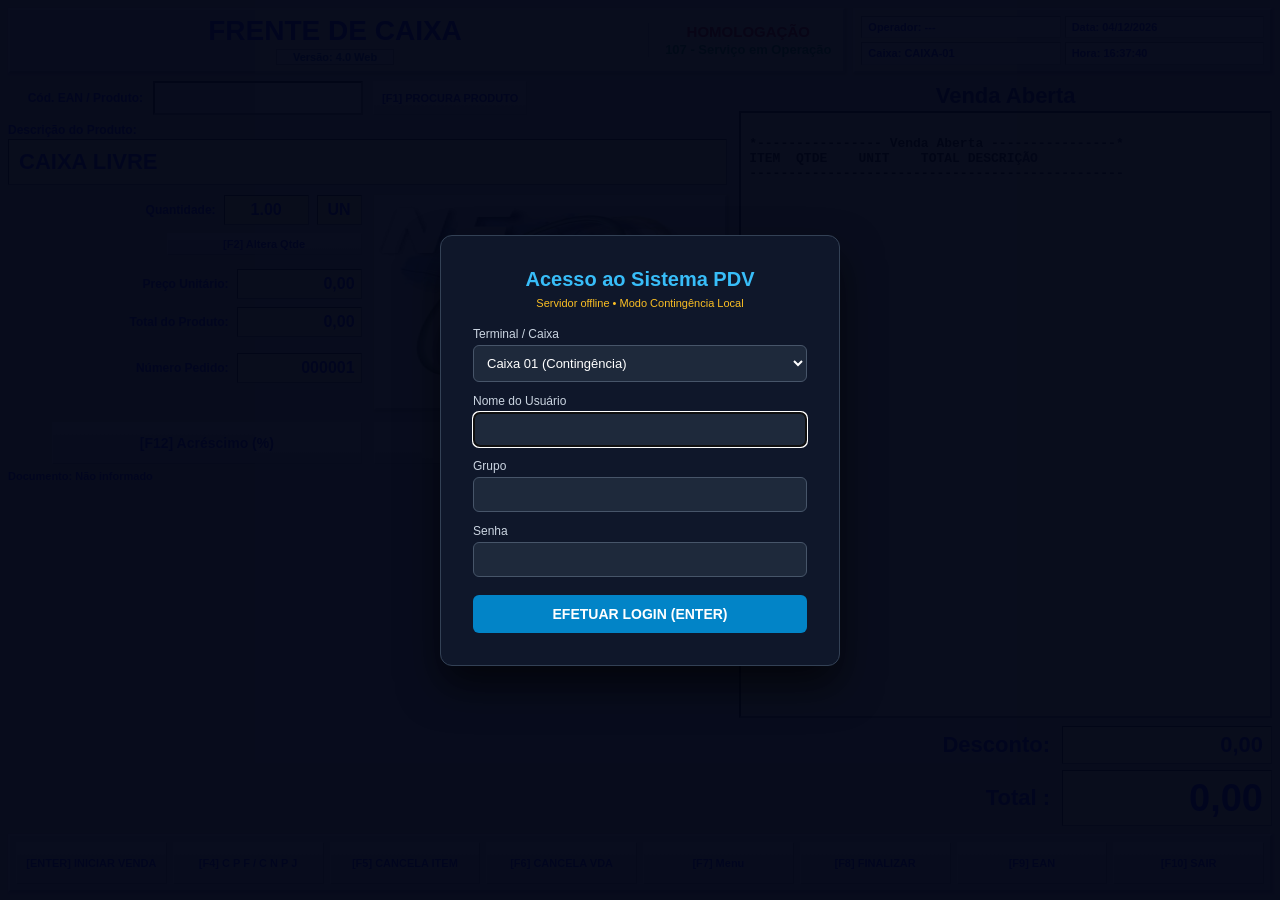
<file: frontend/versao1/index_20291122.html>
<!DOCTYPE html>
<html lang="pt-BR">
<head>
  <meta charset="UTF-8" />
  <meta name="viewport" content="width=device-width, initial-scale=1.0" />
  <title>FRENTE DE CAIXA - NFC-e</title>
  <style>* { box-sizing: border-box; margin: 0; padding: 0; }</style>
  <link rel="stylesheet" href="nfce.css">
</head>
<body>

  <!-- CABEÇALHO -->
  <header>
    <div class="bevel-panel header-esq">
      <div class="titulo-caixa">
        <h1>FRENTE DE CAIXA</h1>
        <span id="badge-versao" class="badge-versao">Versão: 4.0 Web</span>
      </div>
      <div class="status-sefaz-box">
        <div id="lbl-ambiente">HOMOLOGAÇÃO</div>
        <div id="lbl-status-sefaz">107 - Serviço em Operação</div>
      </div>
    </div>

    <div class="bevel-panel header-dir">
      <div id="header-operador-badge">Operador: ---</div>
      <div id="lbl-data">Data: --/--/----</div>
      <div id="header-terminal-badge">Caixa: CAIXA-01</div>
      <div id="lbl-hora">Hora: 00:00:00</div>
    </div>
  </header>

  <!-- CORPO PRINCIPAL -->
  <main id="aba-caixa">
    <!-- ESQUERDA -->
    <section class="col-esquerda">
      <div>
        <div class="linha-ean">
          <label id="lbl-ean" for="input-scanner">Cód. EAN / Produto:</label>
          <input id="input-scanner" type="text" autocomplete="off" />
          <button onclick="abrirBuscaProduto()" id="btn-procura-produto" class="btn-pdv" style="height:34px;">
            [F1] PROCURA PRODUTO
          </button>
        </div>

        <div class="grupo-descricao">
          <label>Descrição do Produto:</label>
          <input id="txt-descricao" type="text" readonly value="CAIXA LIVRE" class="campo-amarelo" />
        </div>

        <div class="grid-produto-foto">
          <div class="campos-valores">
            <div class="linha-campo">
              <label>Quantidade:</label>
              <input id="input-quantidade" type="text" value="1.00" readonly class="campo-qtde" />
              <input id="txt-unidade" type="text" value="UN" readonly class="campo-qtde" />
            </div>

            <div class="linha-campo">
              <button onclick="alterarQuantidade()" id="btn-altera-qtde" class="btn-pdv" style="width:195px;">
                [F2] Altera Qtde
              </button>
            </div>

            <div class="linha-campo" style="margin-top:6px;">
              <label>Preço Unitário:</label>
              <input id="txt-preco-unit" type="text" value="0,00" readonly class="campo-amarelo input-valor" />
            </div>

            <div class="linha-campo">
              <label>Total do Produto:</label>
              <input id="txt-total-prod" type="text" value="0,00" readonly class="campo-amarelo input-valor" />
            </div>

            <div class="linha-campo" style="margin-top:8px;">
              <label>Número Pedido:</label>
              <input id="txt-num-pedido" type="text" value="000001" readonly class="campo-amarelo input-valor" />
            </div>
          </div>

          <div class="bevel-panel quadro-foto">
            <img id="img-produto" src="nfe_400.jpg" alt="Logo Emitente"
                onerror="this.classList.add('hidden'); document.getElementById('placeholder-logo').classList.remove('hidden');" />
            <div id="placeholder-logo" class="hidden">LOGO DO EMITENTE<br>SEM FOTO</div>
          </div>


        </div>

        <div class="linha-acrescimo-desconto">
          <div class="box-acrescimo">
            <span id="lbl-perc-acrescimo"></span>
            <button onclick="aplicarAcrescimo()" id="btn-acrescimo" class="btn-pdv btn-grande">
              [F12] Acréscimo (%)
            </button>
          </div>
          <button onclick="aplicarDesconto()" id="btn-desconto" class="btn-pdv btn-grande">
            [F11] Desconto (Vlr)
          </button>
        </div>

        <div id="lbl-doc-cliente">Documento: Não informado</div>
      </div>

      <div id="painel-menu-aux" class="bevel-panel hidden">
        <button onclick="executarSuprimento()" class="btn-pdv">[F1] SUPRIMENTO</button>
        <button onclick="executarSangria()" class="btn-pdv">[F2] SANGRIA</button>
        <button onclick="reimprimirCupom()" class="btn-pdv">[F3] Reimpressão</button>
        <button onclick="abrirCalculadora()" class="btn-pdv">[F4] CALCULADORA</button>
        <button onclick="abrirCaixa()" class="btn-pdv">[F5] Abre Caixa</button>
        <button onclick="emitirLeituraX()" class="btn-pdv">[F6] Leitura X</button>
        <button disabled class="btn-pdv" style="visibility:hidden;"></button>
        <button onclick="toggleMenuAuxiliar(false)" class="btn-pdv" style="color:#cc0000;">[F7] FECHAR</button>
      </div>
    </section>

    <!-- DIREITA -->
    <section class="col-direita">
      <div class="status-venda-topo">
        <span id="lbl-status-venda">Venda Aberta</span>
      </div>

      <div id="bobina-cupom" class="bobina-papel">
*---------------- Venda Aberta ----------------*
ITEM  QTDE    UNIT    TOTAL DESCRIÇÃO
------------------------------------------------
      </div>

      <div class="totais-box">
        <div class="linha-total">
          <label>Desconto:</label>
          <input id="visor-desconto" type="text" value="0,00" readonly class="campo-amarelo" />
        </div>
        <div class="linha-total">
          <label>Total :</label>
          <input id="visor-total" type="text" value="0,00" readonly class="campo-amarelo" />
        </div>
      </div>
    </section>
  </main>

  <!-- BARRA INFERIOR -->
  <footer class="bevel-panel">
    <button onclick="iniciarVenda()" id="btn-iniciar" class="btn-pdv">[ENTER] INICIAR VENDA</button>
    <button onclick="informarCpfNota()" id="btn-cpf" class="btn-pdv">[F4] C P F / C N P J</button>
    <button onclick="cancelarItemEspecifico()" id="btn-canc-item" class="btn-pdv">[F5] CANCELA ITEM</button>
    <button onclick="cancelarCupomAtual()" id="btn-canc-venda" class="btn-pdv">[F6] CANCELA VDA</button>
    <button onclick="toggleMenuAuxiliar()" id="btn-menu" class="btn-pdv">[F7] Menu</button>
    <button onclick="finalizarFaturamentoCupom()" id="btn-finalizar" class="btn-pdv">[F8] FINALIZAR</button>
    <button onclick="focarEAN()" id="btn-ean" class="btn-pdv">[F9] EAN</button>
    <button onclick="fazerLogoff()" id="btn-sair" class="btn-pdv">[F10] SAIR</button>
  </footer>
    <!-- MODAL [F1] PROCURA PRODUTO (ImportaProduto) -->
  <div id="modal-procura-produto" class="modal-overlay hidden">
    <div class="modal-janela">
      <div class="modal-titulo-bar">
        <span>LOCALIZAR PRODUTO [F1]</span>
        <button onclick="fecharBuscaProduto()" class="btn-pdv" style="padding: 1px 6px;">X</button>
      </div>

      <div class="modal-busca-box">
        <label for="input-busca-produto">Descrição / EAN:</label>
        <input id="input-busca-produto" type="text" autocomplete="off" placeholder="DIGITE O NOME OU CÓDIGO DO PRODUTO..." />
        <button onclick="consultarProdutosAPI()" class="btn-pdv" style="height: 32px;">Pesquisar</button>
      </div>

      <div class="modal-tabela-container">
        <table class="tabela-produtos">
          <thead>
            <tr>
              <th style="width: 75px;">Código</th>
              <th style="width: 130px;">EAN / Barras</th>
              <th>Descrição do Produto</th>
              <th style="width: 50px; text-align: center;">Unid</th>
              <th style="width: 100px; text-align: right;">Preço (R$)</th>
            </tr>
          </thead>
          <tbody id="tbody-produtos-busca">
            <tr><td colspan="5" style="text-align:center; padding: 20px; color: #666;">Digite para pesquisar...</td></tr>
          </tbody>
        </table>
      </div>

      <div class="modal-rodape">
        <span>[↑ / ↓] Navegar &nbsp;|&nbsp; [ENTER] Confirmar Produto &nbsp;|&nbsp; [ESC] Fechar</span>
        <div style="display: flex; gap: 8px;">
          <button onclick="confirmarProdutoSelecionado()" class="btn-pdv" style="height: 32px; width: 110px;">[ENTER] Selecionar</button>
          <button onclick="fecharBuscaProduto()" class="btn-pdv" style="height: 32px; width: 90px; color: #cc0000;">[ESC] Cancelar</button>
        </div>
      </div>
    </div>
  </div>
    <!-- MODAL [F8] EFETUA PAGAMENTO (EfetuaPagamento) -->
  <div id="modal-efetua-pagamento" class="modal-overlay hidden">
    <div class="modal-pgto-janela">
      <div class="modal-titulo-bar">
        <span>FINALIZAÇÃO DA VENDA - EFETUAR PAGAMENTO [F8]</span>
        <button onclick="fecharModalPagamento()" class="btn-pdv" style="padding: 1px 6px;">X</button>
      </div>

      <div class="pgto-grid">
        <!-- Esquerda: Lançamento da Forma de Pagamento -->
        <div class="pgto-form-box">
          <div>
            <label for="select-forma-pgto">Forma de Pagamento (tPag):</label>
            <select id="select-forma-pgto" class="pgto-select">
              <option value="01">01 - DINHEIRO</option>
              <option value="03">03 - CARTÃO DE CRÉDITO</option>
              <option value="04">04 - CARTÃO DE DÉBITO</option>
              <option value="17">17 - PIX</option>
              <option value="02">02 - CHEQUE</option>
              <option value="05">05 - CRÉDITO LOJA / CREDIÁRIO</option>
              <option value="99">99 - OUTROS</option>
            </select>
          </div>

          <div>
            <label for="input-valor-pgto">Valor a Lançar (R$):</label>
            <input id="input-valor-pgto" type="text" autocomplete="off" class="pgto-input" />
          </div>

          <button onclick="adicionarPagamentoLista()" class="btn-pdv" style="height: 38px; font-size: 13px;">
            [ENTER] Lançar Pagamento
          </button>
        </div>

        <!-- Direita: Totalizadores + Lista de Pagamentos Lançados -->
        <div style="display: flex; flex-direction: column; gap: 8px;">
          <div class="pgto-resumo-cards">
            <div class="pgto-card-valor">
              <span>TOTAL A PAGAR:</span>
              <strong id="pgto-total-cupom">0,00</strong>
            </div>
            <div class="pgto-card-valor">
              <span>TOTAL PAGO:</span>
              <strong id="pgto-total-pago" style="color: #16a34a;">0,00</strong>
            </div>
            <div class="pgto-card-valor">
              <span>RESTANTE:</span>
              <strong id="pgto-restante" style="color: #cc0000;">0,00</strong>
            </div>
            <div class="pgto-card-valor">
              <span>TROCO:</span>
              <strong id="pgto-troco" style="color: #000099;">0,00</strong>
            </div>
          </div>

          <div class="pgto-lista-box">
            <table class="tabela-produtos">
              <thead>
                <tr>
                  <th>Forma de Pagamento</th>
                  <th style="text-align: right;">Valor (R$)</th>
                  <th style="width: 36px; text-align: center;">Ação</th>
                </tr>
              </thead>
              <tbody id="tbody-pagamentos-lancados"></tbody>
            </table>
          </div>
        </div>
      </div>

      <div class="modal-rodape" style="margin-top: 12px;">
        <span>[ENTER] Lança / Confirma &nbsp;|&nbsp; [ESC] Cancelar</span>
        <div style="display: flex; gap: 8px;">
          <button id="btn-confirmar-pgto-final" onclick="confirmarEncerramentoVenda()" class="btn-pdv"
                  style="height: 38px; padding: 0 16px; font-size: 13px; color: #006600;" disabled>
            [F8] CONFIRMAR E EMITIR NFC-e
          </button>
          <button onclick="fecharModalPagamento()" class="btn-pdv" style="height: 38px; width: 100px; color: #cc0000;">
            [ESC] Desistir
          </button>
        </div>
      </div>
    </div>
  </div>
    <!-- MODAL [F3] REIMPRESSÃO / PEDIDOS PENDENTES (PedidosPendentes) -->
  <div id="modal-reimpressao" class="modal-overlay hidden">
    <div class="modal-janela" style="width: 860px; height: 490px;">
      <div class="modal-titulo-bar">
        <span>REIMPRESSÃO DE CUPOM / NOTAS PENDENTES [F3]</span>
        <button onclick="fecharModalReimpressao()" class="btn-pdv" style="padding: 1px 6px;">X</button>
      </div>

      <div class="modal-busca-box" style="justify-content: space-between;">
        <div style="display: flex; gap: 6px;">
          <button onclick="carregarNotasReimpressao('TODAS')" id="filtro-nota-TODAS" class="btn-pdv">Todas</button>
          <button onclick="carregarNotasReimpressao('AUTORIZADAS')" id="filtro-nota-AUTORIZADAS" class="btn-pdv">Autorizadas</button>
          <button onclick="carregarNotasReimpressao('PENDENTES')" id="filtro-nota-PENDENTES" class="btn-pdv" style="color: #cc0000;">Pendentes / Contingência</button>
        </div>
        <span id="lbl-qtd-notas-reimp" style="font-size: 11px; font-weight: bold; color: #000080;">0 registros</span>
      </div>

      <div class="modal-tabela-container">
        <table class="tabela-produtos">
          <thead>
            <tr>
              <th style="width: 75px;">Nº Nota</th>
              <th style="width: 45px;">Série</th>
              <th style="width: 45px;">Mod</th>
              <th style="width: 135px;">Data / Hora</th>
              <th>Consumidor / Destinatário</th>
              <th style="width: 95px; text-align: right;">Total (R$)</th>
              <th style="width: 115px; text-align: center;">Status SEFAZ</th>
            </tr>
          </thead>
          <tbody id="tbody-notas-reimpressao"></tbody>
        </table>
      </div>

            <div class="modal-rodape">
        <span>[↑ / ↓] Navegar &nbsp;|&nbsp; [ENTER] Carregar na Bobina &nbsp;|&nbsp; [ESC] Fechar</span>
        <div style="display: flex; gap: 6px;">
          <button id="btn-transmitir-pendente" onclick="transmitirNotaPendente()" class="btn-pdv"
                  style="height: 34px; padding: 0 10px; color: #b45309;" disabled>
            Transmitir Pendente
          </button>
          <button onclick="executarReimpressaoSelecionada(true)" class="btn-pdv" style="height: 34px; padding: 0 10px;">
            Baixar XML
          </button>
          <button onclick="executarReimpressaoSelecionada(false, true)" class="btn-pdv" style="height: 34px; padding: 0 12px; color: #000080;">
            Imprimir 80mm
          </button>
          <button onclick="executarReimpressaoSelecionada(false, false)" class="btn-pdv" style="height: 34px; padding: 0 12px; color: #006600;">
            [ENTER] Bobina
          </button>
          <button onclick="fecharModalReimpressao()" class="btn-pdv" style="height: 34px; width: 80px; color: #cc0000;">
            [ESC] Fechar
          </button>
        </div>
      </div>

    </div>
  </div>
    <!-- MODAL UNIVERSAL DE ENTRADA (Substitui todos os prompt() nativos) -->
  <div id="modal-input-universal" class="modal-overlay hidden">
    <div class="modal-pgto-janela" style="width: 420px;">
      <div class="modal-titulo-bar">
        <span id="modal-univ-titulo">ENTRADA DE DADOS</span>
        <button onclick="fecharModalUniversal(null)" class="btn-pdv" style="padding: 1px 6px;">X</button>
      </div>

      <div style="padding: 10px 6px; display: flex; flex-direction: column; gap: 10px;">
        <label id="modal-univ-label" for="modal-univ-campo" style="font-size: 13px; font-weight: bold; color: #0000ff;">
          Informe o valor:
        </label>
        <input id="modal-univ-campo" type="text" autocomplete="off" class="pgto-input" style="text-align: center;" />
        <span id="modal-univ-dica" style="font-size: 11px; color: #444; font-weight: bold;"></span>
      </div>

      <div class="modal-rodape" style="margin-top: 8px;">
        <span>[ENTER] Confirmar &nbsp;|&nbsp; [ESC] Cancelar</span>
        <div style="display: flex; gap: 8px;">
          <button onclick="confirmarModalUniversal()" class="btn-pdv" style="height: 34px; width: 100px; color: #006600;">
            [ENTER] OK
          </button>
          <button onclick="fecharModalUniversal(null)" class="btn-pdv" style="height: 34px; width: 90px; color: #cc0000;">
            [ESC] Cancelar
          </button>
        </div>
      </div>
    </div>
  </div>

  <script src="auth_retaguarda.js"></script>
  <script src="app.js"></script>
</body>
</html>
</file>
<file: frontend/css/temas.css>
/* ==========================================================================
   TEMAS.CSS - Paletas de cores por empresa (White-label)
   ========================================================================== */

/* TEMA PADRÃO (Clássico Java: Cinza e Azul) */
:root {
  --bg-principal: #d4d0c8;
  --bg-painel: #ece9d8;
  --borda-painel: #ffffff;
  --cor-primaria: #0000ff;       /* Textos principais e labels */
  --cor-secundaria: #000080;     /* Títulos e barras de modais */
  --cor-gradiente-modal: linear-gradient(90deg, #000080, #1084d0);
  --bg-campo-destaque: #fff8b6;  /* Amarelo claro dos visores */
  --bg-campo-qtde: #ffff99;      /* Amarelo vivo da quantidade/scanner */
  --bg-bobina: #fffcca;          /* Papel térmico */
  --bg-botao: linear-gradient(#f8f8f8, #dcdcdc);
  --texto-botao: #0000ff;
}

/* TEMA EMPRESA 2: FACHADA VERDE E AMARELO */
body.tema-verde-amarelo {
  --bg-principal: #e6f0e8;       /* Verde bem clarinho no fundo da tela */
  --bg-painel: #f4f9f5;          /* Painéis quase brancos com tom esverdeado */
  --borda-painel: #a3c9ab;       /* Borda verde suave */
  --cor-primaria: #006622;       /* Verde bandeira escuro para textos e labels */
  --cor-secundaria: #004d1a;     /* Verde profundo para títulos */
  --cor-gradiente-modal: linear-gradient(90deg, #006622, #1e8e3e);
  --bg-campo-destaque: #fff380;  /* Amarelo ouro vibrante nos visores */
  --bg-campo-qtde: #ffeb3b;      /* Amarelo forte nos campos de entrada */
  --bg-bobina: #fffde7;          /* Papel térmico creme-amarelado */
  --bg-botao: linear-gradient(#ffffff, #d9ead3); /* Botão com degradê verde claro */
  --texto-botao: #004d1a;
}
</file>
<file: frontend/css/base.css>
* { box-sizing: border-box; margin: 0; padding: 0; }

body {
  font-family: Tahoma, Arial, sans-serif;
  background-color: var(--bg-principal);
  height: 100vh;
  display: flex;
  flex-direction: column;
  justify-content: space-between;
  padding: 8px;
  overflow: hidden;
  user-select: none;
}

.hidden { display: none !important; }

.bevel-panel {
  background: var(--bg-painel);
  border: 2px outset var(--borda-painel);
  box-shadow: 1px 1px 2px rgba(0, 0, 0, 0.25);
}

.campo-amarelo {
  background-color: var(--bg-campo-destaque);
  color: var(--cor-primaria);
  font-weight: bold;
  border: 1px inset #808080;
}

.campo-qtde {
  background-color: var(--bg-campo-qtde);
  color: var(--cor-primaria);
  font-weight: bold;
  border: 1px inset #808080;
}

.btn-pdv {
  background: var(--bg-botao);
  border: 1px outset var(--borda-painel);
  color: var(--texto-botao);
  font-weight: bold;
  font-size: 11px;
  cursor: pointer;
  padding: 4px 8px;
}

.btn-pdv:active { border-style: inset; }
.btn-pdv:disabled { opacity: 0.45; cursor: not-allowed; }

/* Impressão Térmica Direta (Rolo 80mm) */
@media print {
  @page {
    size: 80mm auto;
    margin: 0;
  }
  body * {
    visibility: hidden !important;
  }
  #bobina-cupom,
  #bobina-cupom * {
    visibility: visible !important;
  }
  #bobina-cupom {
    position: fixed !important;
    left: 0 !important;
    top: 0 !important;
    width: 78mm !important;
    height: auto !important;
    overflow: visible !important;
    background: #ffffff !important;
    color: #000000 !important;
    border: none !important;
    padding: 4mm 2mm !important;
    font-family: 'Courier New', monospace !important;
    font-size: 10pt !important;
    line-height: 1.25 !important;
    white-space: pre-wrap !important;
  }
}
</file>
<file: frontend/css/layout.css>
/* ==========================================================================
   LAYOUT.CSS - Estrutura visual da tela principal do Frente de Caixa
   ========================================================================== */

/* 1. Cabeçalho */
header {
  display: grid;
  grid-template-columns: 2fr 1fr;
  gap: 8px;
  margin-bottom: 8px;
}

.header-esq {
  display: flex;
  align-items: center;
  justify-content: space-between;
  padding: 6px 12px;
}

.titulo-caixa {
  text-align: center;
  flex: 1;
}

.titulo-caixa h1 {
  font-size: 28px;
  color: var(--cor-primaria);
  font-weight: 900;
  line-height: 1.1;
}

.badge-versao {
  display: inline-block;
  margin-top: 2px;
  padding: 1px 16px;
  font-size: 11px;
  font-weight: bold;
  color: var(--cor-secundaria);
  background: #e5e5e5;
  border: 1px solid #999;
}

.status-sefaz-box {
  text-align: center;
  padding-left: 16px;
  border-left: 1px solid #b5b5b5;
}

#lbl-ambiente { font-size: 15px; font-weight: bold; color: #cc0000; }
#lbl-status-sefaz { font-size: 13px; font-weight: bold; color: #16a34a; margin-top: 2px; }

.header-dir {
  display: grid;
  grid-template-columns: 1fr 1fr;
  gap: 4px;
  padding: 6px;
  font-size: 11px;
  font-weight: bold;
  color: var(--cor-primaria);
}

.header-dir div {
  border: 1px inset #ccc;
  background: #f4f4f4;
  padding: 4px 6px;
  white-space: nowrap;
  overflow: hidden;
  text-overflow: ellipsis;
}

/* 2. Corpo Principal */
main {
  flex: 1;
  display: grid;
  grid-template-columns: 1.35fr 1fr;
  gap: 12px;
  overflow: hidden;
}

.col-esquerda {
  display: flex;
  flex-direction: column;
  justify-content: space-between;
}

.linha-ean {
  display: flex;
  align-items: center;
  gap: 10px;
  margin-bottom: 8px;
}

.linha-ean label {
  font-size: 12px;
  font-weight: bold;
  color: var(--cor-primaria);
  width: 135px;
  text-align: right;
}

#input-scanner {
  width: 210px;
  height: 34px;
  padding: 0 8px;
  font-size: 18px;
  font-weight: bold;
  color: #cc0000;
  background: #eeedec;
  border: 2px inset #808080;
}

#input-scanner:focus { background: #ffff99; outline: none; }

.grupo-descricao { margin-bottom: 10px; }
.grupo-descricao label { display: block; font-size: 12px; font-weight: bold; color: var(--cor-primaria); margin-bottom: 2px; }
#txt-descricao { width: 100%; height: 46px; padding: 0 10px; font-size: 22px; text-transform: uppercase; }

.grid-produto-foto {
  display: grid;
  grid-template-columns: 1fr 1fr;
  gap: 12px;
  align-items: start;
}

.campos-valores { display: flex; flex-direction: column; gap: 8px; }
.linha-campo { display: flex; align-items: center; justify-content: flex-end; gap: 8px; }
.linha-campo label { font-size: 12px; font-weight: bold; color: var(--cor-primaria); }
#input-quantidade { width: 85px; height: 30px; text-align: center; font-size: 16px; }
#txt-unidade { width: 45px; height: 30px; text-align: center; font-size: 16px; }
.input-valor { width: 125px; height: 30px; padding: 0 6px; text-align: right; font-size: 16px; }

.quadro-foto {
  background: #666666;
  height: 215px;
  display: flex;
  align-items: center;
  justify-content: center;
  padding: 0;
  overflow: hidden;
}

.quadro-foto img { width: 100%; height: 100%; object-fit: fill; display: block; }
#placeholder-logo { color: #ffffff; font-size: 12px; font-weight: bold; text-align: center; }

.linha-acrescimo-desconto {
  display: grid;
  grid-template-columns: 1fr 1fr;
  gap: 12px;
  margin-top: 12px;
}

.box-acrescimo { display: flex; align-items: center; gap: 6px; }
#lbl-perc-acrescimo { font-size: 12px; font-weight: bold; color: #ff0000; width: 38px; }
.btn-grande { height: 42px; font-size: 14px; flex: 1; }
#lbl-doc-cliente { font-size: 11px; font-weight: bold; color: var(--cor-primaria); margin-top: 6px; }

/* Menu Auxiliar Flutuante [F7] */
#painel-menu-aux {
  position: fixed;
  bottom: 58px;
  left: 8px;
  width: 57%;
  z-index: 100;
  display: grid;
  grid-template-columns: repeat(4, 1fr);
  gap: 6px;
  padding: 8px;
  background: var(--bg-painel);
  border: 2px outset var(--borda-painel);  
  box-shadow: 0 -4px 14px rgba(0, 0, 0, 0.35);
}

#painel-menu-aux button { height: 38px; }

/* Coluna Direita: Bobina e Totais */
.col-direita {
  display: flex;
  flex-direction: column;
  justify-content: space-between;
  overflow: hidden;
}

.status-venda-topo { text-align: center; padding: 2px 0; }
#lbl-status-venda { font-size: 22px; font-weight: 900; color: var(--cor-secundaria); }

.bobina-papel {
  flex: 1;
  min-height: 0;
  background-color: var(--bg-bobina);
  font-family: 'Courier New', monospace;
  font-size: 13px;
  font-weight: bold;
  color: #111;
  border: 2px inset #808080;
  padding: 8px;
  overflow-y: auto;
  white-space: pre;
}

.totais-box { margin-top: 8px; display: flex; flex-direction: column; gap: 6px; }
.linha-total { display: flex; align-items: center; justify-content: flex-end; gap: 12px; }
.linha-total label { font-size: 22px; font-weight: bold; color: var(--cor-primaria); }
#visor-desconto { width: 200px; height: 34px; padding: 0 8px; text-align: right; font-size: 20px; }
#visor-total { width: 200px; height: 46px; padding: 0 8px; text-align: right; font-size: 32px; }

/* 3. Rodapé */
footer {
  display: grid;
  grid-template-columns: repeat(8, 1fr);
  gap: 6px;
  padding: 6px;
  margin-top: 8px;
}

footer button { height: 42px; }
#container-pdv:not(.hidden),
#container-retaguarda:not(.hidden) {
  display: flex;
}
</file>
<file: frontend/css/modais.css>
/* ==========================================================================
   MODAIS.CSS - Janelas de diálogo (Busca, Pagamento, Reimpressão e Inputs)
   ========================================================================== */
.modal-overlay {
  position: fixed;
  inset: 0;
  background: rgba(0, 0, 0, 0.45);
  display: flex;
  align-items: center;
  justify-content: center;
  z-index: 9999;
}

.modal-janela,
.modal-pgto-janela {
  width: 780px;
  max-width: 95vw;
  background: var(--bg-painel); 
  border: 2px outset var(--borda-painel);
  box-shadow: 0 10px 25px rgba(0, 0, 0, 0.55);
  display: flex;
  flex-direction: column;
  padding: 10px;
}

.modal-janela { height: 460px; }

.modal-titulo-bar {
  background: var(--cor-gradiente-modal);
  color: #ffffff;
  font-weight: bold;
  font-size: 13px;
  padding: 5px 10px;
  display: flex;
  justify-content: space-between;
  align-items: center;
  margin-bottom: 8px;
}

.modal-busca-box {
  display: flex;
  gap: 8px;
  align-items: center;
  margin-bottom: 8px;
}

.modal-busca-box label { font-size: 12px; font-weight: bold; color: var(--cor-primaria); }

#input-busca-produto {
  flex: 1;
  height: 32px;
  padding: 0 8px;
  font-size: 15px;
  font-weight: bold;
  text-transform: uppercase;
  background: #ffff99;
  color: #0000ff;
  border: 2px inset #808080;
}

.modal-tabela-container {
  flex: 1;
  background: #ffffff;
  border: 2px inset #808080;
  overflow-y: auto;
}

.tabela-produtos { width: 100%; border-collapse: collapse; font-size: 12px; }

.tabela-produtos th {
  background: #d4d0c8;
  color: var(--cor-secundaria);
  text-align: left;
  padding: 6px 8px;
  border-bottom: 1px solid #808080;
  position: sticky;
  top: 0;
}

.tabela-produtos td { padding: 6px 8px; border-bottom: 1px solid #e5e5e5; font-weight: bold; }
.tabela-produtos tr.selecionado { background-color: #0a246a; background-color: var(--cor-secundaria); }

.modal-rodape {
  display: flex;
  justify-content: space-between;
  align-items: center;
  margin-top: 8px;
  font-size: 11px;
  color: #333;
  font-weight: bold;
}

/* Específicos do Modal de Pagamento [F8] */
.pgto-grid { display: grid; grid-template-columns: 1fr 1.1fr; gap: 12px; }

.pgto-form-box {
  display: flex;
  flex-direction: column;
  gap: 10px;
  background: #f4f3ee;
  padding: 10px;
  border: 1px inset #999;
}

.pgto-form-box label { display: block; font-size: 12px; font-weight: bold; color: var(--cor-primaria); margin-bottom: 3px; }

.pgto-select,
.pgto-input {
  width: 100%;
  height: 36px;
  padding: 0 8px;
  font-size: 16px;
  font-weight: bold;
  border: 2px inset #808080;
}

.pgto-select { background: #ffffff; color: #000080; }
.pgto-input { background: var(--bg-campo-qtde); color: var(--cor-primaria); text-align: right; font-size: 20px; }

.pgto-resumo-cards { display: grid; grid-template-columns: 1fr 1fr; gap: 6px; }

.pgto-card-valor {
  background: var(--bg-campo-destaque);
  border: 1px inset #808080;
  padding: 6px 8px;
  text-align: right;
}

.pgto-card-valor span { display: block; font-size: 11px; font-weight: bold; color: #333; text-align: left; }
.pgto-card-valor strong { font-size: 20px; color: var(--cor-primaria); }

.pgto-lista-box {
  background: #ffffff;
  border: 2px inset #808080;
  height: 155px;
  overflow-y: auto;
}
</file>
<file: frontend/versao1/nfce.css>
body {
      font-family: Tahoma, Arial, sans-serif;
      background-color: #d4d0c8;
      height: 100vh;
      display: flex;
      flex-direction: column;
      justify-content: space-between;
      padding: 8px;
      overflow: hidden;
      user-select: none;
    }

    .bevel-panel {
      background: #ece9d8;
      border: 2px outset #ffffff;
      box-shadow: 1px 1px 2px rgba(0,0,0,0.25);
    }
    .campo-amarelo {
      background-color: #fff8b6;
      color: #0000ff;
      font-weight: bold;
      border: 1px inset #808080;
    }
    .campo-qtde {
      background-color: #ffff99;
      color: #0000ff;
      font-weight: bold;
      border: 1px inset #808080;
    }
    .btn-pdv {
      background: linear-gradient(#f8f8f8, #dcdcdc);
      border: 1px outset #ffffff;
      color: #0000ff;
      font-weight: bold;
      font-size: 11px;
      cursor: pointer;
      padding: 4px 8px;
    }
    .btn-pdv:active { border-style: inset; }
    .btn-pdv:disabled { opacity: 0.45; cursor: not-allowed; }
    .hidden { display: none !important; }

    /* Cabeçalho */
    header {
      display: grid;
      grid-template-columns: 2fr 1fr;
      gap: 8px;
      margin-bottom: 8px;
    }
    .header-esq {
      display: flex;
      align-items: center;
      justify-content: space-between;
      padding: 6px 12px;
    }
    .titulo-caixa { text-align: center; flex: 1; }
    .titulo-caixa h1 { font-size: 28px; color: #0000ff; font-weight: 900; line-height: 1.1; }
    .badge-versao {
      display: inline-block;
      margin-top: 2px;
      padding: 1px 16px;
      font-size: 11px;
      font-weight: bold;
      color: #0033cc;
      background: #e5e5e5;
      border: 1px solid #999;
    }
    .status-sefaz-box {
      text-align: center;
      padding-left: 16px;
      border-left: 1px solid #b5b5b5;
    }
    #lbl-ambiente { font-size: 15px; font-weight: bold; color: #cc0000; }
    #lbl-status-sefaz { font-size: 13px; font-weight: bold; color: #16a34a; margin-top: 2px; }

    .header-dir {
      display: grid;
      grid-template-columns: 1fr 1fr;
      gap: 4px;
      padding: 6px;
      font-size: 11px;
      font-weight: bold;
      color: #0000ff;
    }
    .header-dir div {
      border: 1px inset #ccc;
      background: #f4f4f4;
      padding: 4px 6px;
      white-space: nowrap;
      overflow: hidden;
      text-overflow: ellipsis;
    }

    /* Corpo Principal */
    main {
      flex: 1;
      display: grid;
      grid-template-columns: 1.35fr 1fr;
      gap: 12px;
      overflow: hidden;
    }
    .col-esquerda {
      display: flex;
      flex-direction: column;
      justify-content: space-between;
    }
    .linha-ean {
      display: flex;
      align-items: center;
      gap: 10px;
      margin-bottom: 8px;
    }
    .linha-ean label { font-size: 12px; font-weight: bold; color: #0000ff; width: 135px; text-align: right; }
    #input-scanner {
      width: 210px;
      height: 34px;
      padding: 0 8px;
      font-size: 18px;
      font-weight: bold;
      color: #cc0000;
      background: #eeedec;
      border: 2px inset #808080;
    }
    #input-scanner:focus { background: #ffff99; outline: none; }

    .grupo-descricao { margin-bottom: 10px; }
    .grupo-descricao label { display: block; font-size: 12px; font-weight: bold; color: #0000ff; margin-bottom: 2px; }
    #txt-descricao { width: 100%; height: 46px; padding: 0 10px; font-size: 22px; text-transform: uppercase; }

    .grid-produto-foto {
      display: grid;
      grid-template-columns: 1fr 1fr;
      gap: 12px;
      align-items: start;
    }
    .campos-valores { display: flex; flex-direction: column; gap: 8px; }
    .linha-campo { display: flex; align-items: center; justify-content: flex-end; gap: 8px; }
    .linha-campo label { font-size: 12px; font-weight: bold; color: #0000ff; }
    #input-quantidade { width: 85px; height: 30px; text-align: center; font-size: 16px; }
    #txt-unidade { width: 45px; height: 30px; text-align: center; font-size: 16px; }
    .input-valor { width: 125px; height: 30px; padding: 0 6px; text-align: right; font-size: 16px; }

        .quadro-foto {
      background: #666666;
      height: 215px;
      display: flex;
      align-items: center;
      justify-content: center;
      padding: 0;
      overflow: hidden;
    }
    .quadro-foto img {
      width: 100%;
      height: 100%;
      object-fit: fill;
      display: block;
    }
    #placeholder-logo { color: #ffffff; font-size: 12px; font-weight: bold; text-align: center; }

    .linha-acrescimo-desconto {
      display: grid;
      grid-template-columns: 1fr 1fr;
      gap: 12px;
      margin-top: 12px;
    }
    .box-acrescimo { display: flex; align-items: center; gap: 6px; }
    #lbl-perc-acrescimo { font-size: 12px; font-weight: bold; color: #ff0000; width: 38px; }
    .btn-grande { height: 42px; font-size: 14px; flex: 1; }
    #lbl-doc-cliente { font-size: 11px; font-weight: bold; color: #0000ff; margin-top: 6px; }

        #painel-menu-aux {
      position: fixed;
      bottom: 58px;
      left: 8px;
      width: 57%;
      z-index: 100;
      display: grid;
      grid-template-columns: repeat(4, 1fr);
      gap: 6px;
      padding: 8px;
      background: #ece9d8;
      border: 2px outset #ffffff;
      box-shadow: 0 -4px 14px rgba(0, 0, 0, 0.35);
    }
    #painel-menu-aux button { height: 38px; }

    /* Coluna Direita: Bobina e Totais */
    .col-direita {
      display: flex;
      flex-direction: column;
      justify-content: space-between;
      overflow: hidden;
    }
    .status-venda-topo { text-align: center; padding: 2px 0; }
    #lbl-status-venda { font-size: 22px; font-weight: 900; color: #000099; }

        .bobina-papel {
      flex: 1;
      min-height: 0;
      background-color: #fffcca;
      font-family: 'Courier New', monospace;
      font-size: 13px;
      font-weight: bold;
      color: #111;
      border: 2px inset #808080;
      padding: 8px;
      overflow-y: auto;
      white-space: pre;
    }

    #visor-desconto { width: 200px; height: 34px; padding: 0 8px; text-align: right; font-size: 20px; }
    #visor-total { width: 200px; height: 46px; padding: 0 8px; text-align: right; font-size: 32px; }

    .totais-box {
      margin-top: 8px;
      display: flex;
      flex-direction: column;
      gap: 6px;
    }
    .linha-total {
      display: flex;
      align-items: center;
      justify-content: flex-end;
      gap: 12px;
    }
    .linha-total label { font-size: 22px; font-weight: bold; color: #0000ff; }
    #visor-desconto { width: 210px; height: 38px; padding: 0 8px; text-align: right; font-size: 22px; }
    #visor-total { width: 210px; height: 56px; padding: 0 8px; text-align: right; font-size: 38px; }

    /* Rodapé */
    footer {
      display: grid;
      grid-template-columns: repeat(8, 1fr);
      gap: 6px;
      padding: 6px;
      margin-top: 8px;
    }
    footer button { height: 42px; }
        /* Modal [F1] Procura Produto */
    .modal-overlay {
      position: fixed;
      inset: 0;
      background: rgba(0, 0, 0, 0.45);
      display: flex;
      align-items: center;
      justify-content: center;
      z-index: 9999;
    }
    .modal-janela {
      width: 780px;
      max-width: 95vw;
      height: 460px;
      background: #ece9d8;
      border: 2px outset #ffffff;
      box-shadow: 0 10px 25px rgba(0, 0, 0, 0.5);
      display: flex;
      flex-direction: column;
      padding: 8px;
    }
    .modal-titulo-bar {
      background: linear-gradient(90deg, #000080, #1084d0);
      color: #ffffff;
      font-weight: bold;
      font-size: 13px;
      padding: 5px 10px;
      display: flex;
      justify-content: space-between;
      align-items: center;
      margin-bottom: 8px;
    }
    .modal-busca-box {
      display: flex;
      gap: 8px;
      align-items: center;
      margin-bottom: 8px;
    }
    .modal-busca-box label { font-size: 12px; font-weight: bold; color: #0000ff; }
    #input-busca-produto {
      flex: 1;
      height: 32px;
      padding: 0 8px;
      font-size: 15px;
      font-weight: bold;
      text-transform: uppercase;
      background: #ffff99;
      color: #0000ff;
      border: 2px inset #808080;
    }
    .modal-tabela-container {
      flex: 1;
      background: #ffffff;
      border: 2px inset #808080;
      overflow-y: auto;
    }
    .tabela-produtos { width: 100%; border-collapse: collapse; font-size: 12px; }
    .tabela-produtos th {
      background: #d4d0c8;
      color: #000080;
      text-align: left;
      padding: 6px 8px;
      border-bottom: 1px solid #808080;
      position: sticky;
      top: 0;
    }
    .tabela-produtos td { padding: 6px 8px; border-bottom: 1px solid #e5e5e5; font-weight: bold; }
    .tabela-produtos tr.selecionado { background-color: #0a246a; color: #ffffff; }
    .modal-rodape {
      display: flex;
      justify-content: space-between;
      align-items: center;
      margin-top: 8px;
      font-size: 11px;
      color: #333;
      font-weight: bold;
    }
        /* Modal [F8] Efetua Pagamento */
    .modal-pgto-janela {
      width: 680px;
      max-width: 95vw;
      background: #ece9d8;
      border: 2px outset #ffffff;
      box-shadow: 0 10px 25px rgba(0, 0, 0, 0.55);
      display: flex;
      flex-direction: column;
      padding: 10px;
    }
    .pgto-grid {
      display: grid;
      grid-template-columns: 1fr 1.1fr;
      gap: 12px;
    }
    .pgto-form-box {
      display: flex;
      flex-direction: column;
      gap: 10px;
      background: #f4f3ee;
      padding: 10px;
      border: 1px inset #999;
    }
    .pgto-form-box label {
      display: block;
      font-size: 12px;
      font-weight: bold;
      color: #0000ff;
      margin-bottom: 3px;
    }
    .pgto-select, .pgto-input {
      width: 100%;
      height: 36px;
      padding: 0 8px;
      font-size: 16px;
      font-weight: bold;
      border: 2px inset #808080;
    }
    .pgto-select { background: #ffffff; color: #000080; }
    .pgto-input { background: #ffff99; color: #0000ff; text-align: right; font-size: 20px; }
    .pgto-resumo-cards {
      display: grid;
      grid-template-columns: 1fr 1fr;
      gap: 6px;
    }
    .pgto-card-valor {
      background: #fff8b6;
      border: 1px inset #808080;
      padding: 6px 8px;
      text-align: right;
    }
    .pgto-card-valor span {
      display: block;
      font-size: 11px;
      font-weight: bold;
      color: #333;
      text-align: left;
    }
    .pgto-card-valor strong {
      font-size: 20px;
      color: #0000ff;
    }
    .pgto-lista-box {
      background: #ffffff;
      border: 2px inset #808080;
      height: 155px;
      overflow-y: auto;
    }
</file>
